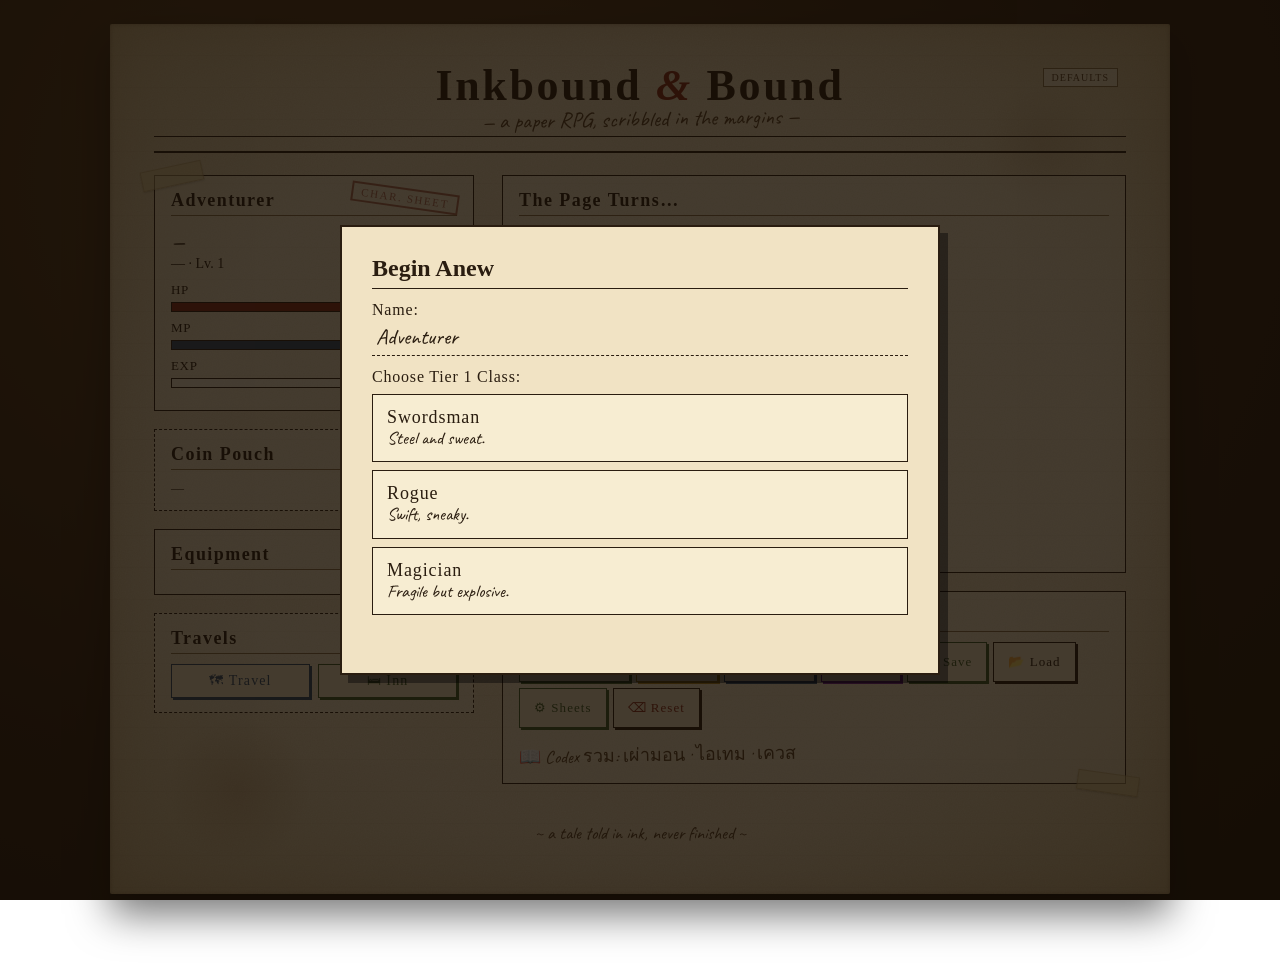
<file: index.html>
<!DOCTYPE html>
<html lang="en">
<head>
<meta charset="UTF-8">
<title>Inkbound — A Paper RPG (Sheets Edition)</title>
<link rel="preconnect" href="https://fonts.googleapis.com">
<link rel="preconnect" href="https://fonts.gstatic.com" crossorigin>
<link href="https://fonts.googleapis.com/css2?family=IM+Fell+English+SC&family=IM+Fell+English:ital@0;1&family=Caveat:wght@400;700&display=swap" rel="stylesheet">
<style>
  :root {
    --paper:        #f1e3c4;
    --paper-dark:   #d9c79a;
    --paper-shadow: #b89c66;
    --ink:          #2a1d10;
    --ink-soft:     #5a4226;
    --ink-faded:    #8a7048;
    --red-ink:      #8b2a1a;
    --green-ink:    #3e5d2a;
    --blue-ink:     #2c4a6b;
    --gold:         #a8801c;
    --crease:       rgba(80, 55, 25, 0.18);
    --serif:  'IM Fell English', 'Times New Roman', serif;
    --caps:   'IM Fell English SC', 'Times New Roman', serif;
    --hand:   'Caveat', 'Comic Sans MS', cursive;
  }
  * { box-sizing: border-box; }
  html, body {
    margin: 0; padding: 0; min-height: 100vh;
    font-family: var(--serif); color: var(--ink);
    background: radial-gradient(ellipse at 30% 20%, #5a4022 0%, #2c1d10 60%, #1a1208 100%);
    background-attachment: fixed;
  }
  .stage { max-width: 1100px; margin: 24px auto; padding: 0 20px 60px; }
  .paper {
    position: relative;
    background:
      radial-gradient(circle at 12% 88%, rgba(120, 75, 30, 0.18) 0%, transparent 6%),
      radial-gradient(circle at 88% 14%, rgba(120, 75, 30, 0.13) 0%, transparent 5%),
      radial-gradient(circle at 70% 70%, rgba(120, 75, 30, 0.10) 0%, transparent 4%),
      radial-gradient(ellipse at 50% 50%, var(--paper) 0%, var(--paper) 60%, var(--paper-dark) 100%);
    box-shadow: 0 2px 0 rgba(0,0,0,0.1), 0 20px 40px rgba(0, 0, 0, 0.55),
      inset 0 0 60px rgba(120, 80, 30, 0.18), inset 0 0 4px rgba(80, 55, 25, 0.4);
    padding: 36px 44px 50px; border-radius: 2px;
  }
  .paper::before {
    content: ""; position: absolute; inset: 0; pointer-events: none;
    opacity: 0.35; mix-blend-mode: multiply;
    background-image: url("data:image/svg+xml;utf8,<svg xmlns='http://www.w3.org/2000/svg' width='220' height='220'><filter id='n'><feTurbulence type='fractalNoise' baseFrequency='0.85' numOctaves='2' stitchTiles='stitch'/><feColorMatrix values='0 0 0 0 0.42  0 0 0 0 0.30  0 0 0 0 0.15  0 0 0 0.55 0'/></filter><rect width='100%' height='100%' filter='url(%23n)'/></svg>");
    border-radius: 2px;
  }
  .paper::after {
    content: ""; position: absolute; inset: 0; pointer-events: none;
    background-image: repeating-linear-gradient(to bottom, transparent 0, transparent 31px, rgba(80, 55, 25, 0.07) 32px);
    border-radius: 2px;
  }
  .masthead { text-align: center; border-bottom: 2px solid var(--ink); padding-bottom: 14px; margin-bottom: 22px; position: relative; }
  .masthead::after { content: ""; display: block; height: 1px; background: var(--ink); margin-top: 3px; }
  .masthead h1 { font-family: var(--caps); font-size: 44px; margin: 0; letter-spacing: 0.06em; color: var(--ink); }
  .masthead h1 .amp { color: var(--red-ink); font-style: italic; }
  .masthead .sub { font-family: var(--hand); font-size: 22px; color: var(--ink-soft); margin-top: -6px; transform: rotate(-1deg); display: inline-block; }
  .data-source-tag {
    position: absolute; top: 8px; right: 8px;
    font-family: var(--caps); font-size: 10px; letter-spacing: 0.1em;
    padding: 3px 8px; border: 1px solid var(--ink-faded);
    color: var(--ink-soft); background: rgba(255,250,230,0.5);
  }
  .data-source-tag.live { color: var(--green-ink); border-color: var(--green-ink); }
  .data-source-tag.error { color: var(--red-ink); border-color: var(--red-ink); }

  .columns { display: grid; grid-template-columns: 320px 1fr; gap: 28px; position: relative; z-index: 1; }
  @media (max-width: 820px) { .columns { grid-template-columns: 1fr; } }
  .panel { border: 1.5px solid var(--ink); padding: 14px 16px; margin-bottom: 18px; background: rgba(255, 250, 230, 0.25); position: relative; }
  .panel.dashed { border-style: dashed; }
  .panel h2 { font-family: var(--caps); font-size: 18px; margin: 0 0 10px; letter-spacing: 0.08em; border-bottom: 1px solid var(--ink-faded); padding-bottom: 4px; }
  .panel.taped::before, .panel.taped::after {
    content: ""; position: absolute; width: 60px; height: 18px;
    background: rgba(220, 200, 140, 0.55); border: 1px solid rgba(120, 90, 40, 0.25);
    box-shadow: 0 1px 2px rgba(0,0,0,0.15);
  }
  .panel.taped::before { top: -10px; left: -14px; transform: rotate(-12deg); }
  .panel.taped::after  { bottom: -10px; right: -14px; transform: rotate(8deg); }
  .stat-grid { display: grid; grid-template-columns: repeat(2, 1fr); gap: 4px 14px; font-size: 15px; }
  .stat-grid .row { display: flex; justify-content: space-between; border-bottom: 1px dotted var(--ink-faded); padding: 2px 0; }
  .stat-grid .row .name { font-family: var(--caps); letter-spacing: 0.05em; }
  .stat-grid .row .val  { font-weight: bold; }
  .bar { height: 10px; border: 1px solid var(--ink); background: rgba(255,255,255,0.25); margin: 4px 0 8px; position: relative; overflow: hidden; }
  .bar > span { display: block; height: 100%; background: var(--red-ink); transition: width 0.4s ease; }
  .bar.mp > span { background: var(--blue-ink); }
  .bar.exp > span { background: var(--green-ink); }
  .bar-label { display: flex; justify-content: space-between; font-family: var(--caps); font-size: 13px; letter-spacing: 0.05em; }
  #log { height: 320px; overflow-y: auto; padding-right: 6px; font-size: 16px; line-height: 1.55; }
  #log .entry { margin: 0 0 6px; }
  #log .entry.system { color: var(--ink-soft); font-style: italic; }
  #log .entry.combat { color: var(--red-ink); }
  #log .entry.heal   { color: var(--green-ink); }
  #log .entry.loot   { color: var(--gold); font-weight: bold; }
  #log .entry.special{ color: #6b1e8a; font-weight: bold; letter-spacing: 0.04em; }
  #log .entry.handwritten { font-family: var(--hand); font-size: 22px; color: var(--ink-soft); transform: rotate(-0.4deg); display: inline-block; }
  #log::-webkit-scrollbar { width: 8px; }
  #log::-webkit-scrollbar-thumb { background: var(--ink-faded); border-radius: 4px; }
  .actions { display: flex; flex-wrap: wrap; gap: 8px; margin-top: 12px; }
  button.btn {
    font-family: var(--caps); letter-spacing: 0.08em;
    background: var(--paper); color: var(--ink);
    border: 1.5px solid var(--ink); padding: 8px 14px;
    cursor: pointer; font-size: 14px;
    box-shadow: 2px 2px 0 var(--ink); transition: all 0.08s ease; position: relative;
  }
  button.btn:hover:not(:disabled) { background: var(--ink); color: var(--paper); transform: translate(1px, 1px); box-shadow: 1px 1px 0 var(--ink); }
  button.btn:active:not(:disabled) { transform: translate(2px, 2px); box-shadow: 0 0 0 var(--ink); }
  button.btn:disabled { opacity: 0.4; cursor: not-allowed; }
  button.btn.danger { color: var(--red-ink); }
  button.btn.danger:hover:not(:disabled) { background: var(--red-ink); color: var(--paper); }
  button.btn.small { font-size: 12px; padding: 4px 8px; box-shadow: 1px 1px 0 var(--ink); }
  button.btn.green { color: var(--green-ink); border-color: var(--green-ink); box-shadow: 2px 2px 0 var(--green-ink); }
  button.btn.green:hover:not(:disabled) { background: var(--green-ink); color: var(--paper); }
  button.btn.attack { color: var(--red-ink); border-color: var(--red-ink); box-shadow: 3px 3px 0 var(--red-ink); font-weight: bold; }
  button.btn.attack:hover:not(:disabled) { background: var(--red-ink); color: var(--paper); }
  button.btn.skill  { color: var(--blue-ink); border-color: var(--blue-ink); box-shadow: 2px 2px 0 var(--blue-ink); }
  button.btn.skill:hover:not(:disabled)  { background: var(--blue-ink); color: var(--paper); }
  button.btn.item   { color: var(--green-ink); border-color: var(--green-ink); box-shadow: 2px 2px 0 var(--green-ink); }
  button.btn.flee   { color: var(--ink-soft); border-color: var(--ink-soft); box-shadow: 2px 2px 0 var(--ink-soft); }
  button.btn.flee:hover:not(:disabled)   { background: var(--ink-soft); color: var(--paper); }
  button.btn.big    { font-size: 16px; padding: 12px 18px; }
  /* battle action grid — bigger touch targets, better visibility */
  .battle-actions {
    display: grid;
    grid-template-columns: 1fr 1fr;
    gap: 12px;
    margin-top: 16px;
    padding: 12px;
    background: rgba(80, 55, 25, 0.06);
    border: 1px dashed var(--ink-faded);
    border-radius: 4px;
  }
  .battle-actions .btn {
    width: 100%;
    min-height: 56px;
    font-size: 15px;
    padding: 12px 14px;
    text-transform: uppercase;
    font-weight: bold;
    letter-spacing: 0.1em;
  }
  .battle-actions .btn.span2 {
    grid-column: span 2;
    min-height: 64px;
    font-size: 18px;
  }
  /* explore-mode bigger buttons */
  .explore-actions { display: grid; grid-template-columns: 2fr 1fr 1fr; gap: 10px; margin-top: 14px; }
  .explore-actions .btn { width: 100%; min-height: 50px; font-size: 14px; }
  @media (max-width: 600px) {
    .explore-actions { grid-template-columns: 1fr; }
    .battle-actions { grid-template-columns: 1fr 1fr; }
  }
  /* nav-style top bar buttons (Pack & Tomes) — color-coded */
  .nav-actions { display: flex; flex-wrap: wrap; gap: 6px; margin: 0 0 8px; }
  .nav-actions .btn { font-size: 13px; padding: 8px 14px; min-height: 40px; }
  button.btn.gold { color: var(--gold); border-color: var(--gold); box-shadow: 2px 2px 0 var(--gold); }
  button.btn.gold:hover:not(:disabled) { background: var(--gold); color: var(--paper); }
  button.btn.purple { color: #6b1e8a; border-color: #6b1e8a; box-shadow: 2px 2px 0 #6b1e8a; }
  button.btn.purple:hover:not(:disabled) { background: #6b1e8a; color: var(--paper); }
  /* codex tabs */
  .codex-tabs { display: flex; gap: 4px; border-bottom: 2px solid var(--ink); margin-bottom: 12px; }
  .codex-tab { font-family: var(--caps); padding: 6px 14px; cursor: pointer; border: 1.5px solid var(--ink); border-bottom: none;
               background: rgba(255,250,230,0.4); letter-spacing: 0.06em; font-size: 13px; }
  .codex-tab.active { background: var(--ink); color: var(--paper); }
  .codex-content { max-height: 50vh; overflow-y: auto; padding-right: 4px; }
  .codex-entry { border: 1px solid var(--ink-faded); padding: 10px 12px; margin-bottom: 8px; background: rgba(255,250,230,0.3); }
  .codex-entry.locked { opacity: 0.45; font-style: italic; }
  .codex-entry h4 { font-family: var(--caps); margin: 0 0 4px; letter-spacing: 0.06em; }
  .codex-stats { font-size: 12px; color: var(--ink-soft); display: grid; grid-template-columns: repeat(3, 1fr); gap: 2px 10px; margin-top: 4px; }
  .codex-stats span b { color: var(--ink); }
  .quest-card { border: 1.5px solid var(--ink); padding: 10px 14px; margin-bottom: 10px; background: rgba(255,250,230,0.4); position: relative; }
  .quest-card.active { border-color: var(--blue-ink); background: rgba(220,235,250,0.3); }
  .quest-card.complete { border-color: var(--gold); background: rgba(255,240,200,0.5); }
  .quest-card h4 { font-family: var(--caps); margin: 0 0 4px; }
  .quest-progress { font-family: var(--hand); font-size: 18px; color: var(--ink-soft); }
  .quest-reward { color: var(--gold); font-weight: bold; font-size: 13px; }
  button.btn.green:hover:not(:disabled) { background: var(--green-ink); color: var(--paper); }
  .enemy { text-align: center; padding: 14px; border: 2px solid var(--ink); background: rgba(255, 245, 215, 0.4); margin-bottom: 14px; position: relative; }
  .enemy.special { border-color: #6b1e8a; background: rgba(255, 220, 245, 0.3); box-shadow: 0 0 0 3px rgba(107, 30, 138, 0.15); }
  .enemy h3 { font-family: var(--caps); margin: 0 0 4px; font-size: 22px; letter-spacing: 0.06em; }
  .enemy .level { font-family: var(--hand); color: var(--ink-soft); font-size: 18px; }
  .enemy .sketch { font-size: 64px; line-height: 1; margin: 6px 0; filter: grayscale(0.4) sepia(0.3); }
  .list-item { display: flex; justify-content: space-between; align-items: center; padding: 6px 4px; border-bottom: 1px dotted var(--ink-faded); }
  .list-item:last-child { border-bottom: none; }
  .list-item .meta { font-size: 13px; color: var(--ink-soft); font-style: italic; }
  .list-item .controls { display: flex; gap: 4px; }
  .modal-backdrop { position: fixed; inset: 0; background: rgba(20, 12, 5, 0.78); display: none; align-items: center; justify-content: center; z-index: 100; padding: 20px; }
  .modal-backdrop.open { display: flex; }
  .modal { background: var(--paper); border: 2px solid var(--ink); padding: 28px 30px; max-width: 600px; width: 100%; box-shadow: 8px 8px 0 rgba(0,0,0,0.4); position: relative; max-height: 85vh; overflow-y: auto; }
  .modal h2 { font-family: var(--caps); margin: 0 0 12px; border-bottom: 1px solid var(--ink); padding-bottom: 6px; }
  .modal .options { display: grid; gap: 10px; margin-top: 16px; }
  .class-card { border: 1.5px solid var(--ink); padding: 12px 14px; cursor: pointer; background: rgba(255, 250, 230, 0.4); transition: all 0.1s ease; }
  .class-card:hover { background: var(--ink); color: var(--paper); }
  .class-card .name { font-family: var(--caps); font-size: 18px; letter-spacing: 0.05em; }
  .class-card .desc { font-family: var(--hand); font-size: 18px; line-height: 1.2; }
  .currency { display: flex; flex-wrap: wrap; gap: 12px; font-family: var(--caps); font-size: 13px; letter-spacing: 0.06em; }
  .currency .c { white-space: nowrap; }
  .currency .c b { color: var(--gold); margin-left: 4px; }
  .stamp { position: absolute; top: 12px; right: 14px; font-family: var(--caps); color: var(--red-ink); border: 2px solid var(--red-ink); padding: 2px 8px; font-size: 11px; letter-spacing: 0.15em; transform: rotate(8deg); opacity: 0.65; }
  .margin-note { font-family: var(--hand); color: var(--ink-soft); font-size: 18px; transform: rotate(-1deg); display: inline-block; margin-top: 4px; }
  .equipped-tag { font-family: var(--caps); font-size: 10px; color: var(--red-ink); border: 1px solid var(--red-ink); padding: 0 4px; margin-left: 6px; letter-spacing: 0.1em; }
  .footer-note { text-align: center; margin-top: 20px; font-family: var(--hand); color: var(--ink-soft); font-size: 18px; }
  @keyframes inkbleed { from { opacity: 0; filter: blur(6px); } to { opacity: 1; filter: blur(0); } }
  .paper { animation: inkbleed 0.6s ease-out; }
  @keyframes shake { 0%,100% { transform: translateX(0); } 25% { transform: translateX(-3px); } 75% { transform: translateX(3px); } }
  .enemy.hit { animation: shake 0.25s ease; }
  .hidden { display: none !important; }

  /* Sheet config form */
  .sheet-form input[type="text"] {
    width: 100%; padding: 6px 8px; font-family: var(--serif); font-size: 14px;
    background: rgba(255,255,255,0.4); border: 1px solid var(--ink-faded);
    color: var(--ink); margin-bottom: 8px;
  }
  .sheet-form label {
    display: block; font-family: var(--caps); font-size: 12px;
    letter-spacing: 0.08em; margin-bottom: 4px;
  }
  .sheet-help {
    background: rgba(255, 250, 220, 0.6); border-left: 3px solid var(--gold);
    padding: 8px 12px; font-size: 13px; margin: 10px 0; line-height: 1.5;
  }
  .sheet-help code {
    background: rgba(80,55,25,0.1); padding: 1px 4px; font-size: 12px;
    word-break: break-all;
  }
  .reload-status {
    font-family: var(--hand); color: var(--ink-soft); font-size: 18px;
    margin-top: 8px;
  }
  .reload-status.error { color: var(--red-ink); }
  .reload-status.ok { color: var(--green-ink); }
</style>
</head>
<body>

<div class="stage">
  <div class="paper">
    <header class="masthead">
      <span class="data-source-tag" id="sourceTag">DEFAULTS</span>
      <h1>Inkbound <span class="amp">&amp;</span> Bound</h1>
      <div class="sub">— a paper RPG, scribbled in the margins —</div>
    </header>

    <div class="columns">
      <aside>
        <section class="panel taped" id="charSheet">
          <span class="stamp">CHAR. SHEET</span>
          <h2>Adventurer</h2>
          <div id="charBasics" style="margin-bottom: 10px;">
            <div style="font-family: var(--hand); font-size: 24px;" id="charName">—</div>
            <div style="font-size: 14px;">
              <span id="charClass">—</span> · Lv. <span id="charLevel">1</span>
            </div>
          </div>
          <div class="bar-label"><span>HP</span><span id="hpText">0/0</span></div>
          <div class="bar"><span id="hpBar" style="width:100%"></span></div>
          <div class="bar-label"><span>MP</span><span id="mpText">0/0</span></div>
          <div class="bar mp"><span id="mpBar" style="width:100%"></span></div>
          <div class="bar-label"><span>EXP</span><span id="expText">0/10</span></div>
          <div class="bar exp"><span id="expBar" style="width:0%"></span></div>
          <div class="stat-grid" id="statGrid"></div>
        </section>
        <section class="panel dashed">
          <h2>Coin Pouch</h2>
          <div class="currency" id="currencyLine">—</div>
        </section>
        <section class="panel">
          <h2>Equipment</h2>
          <div id="equipList" style="font-size: 14px;"></div>
        </section>
        <section class="panel dashed">
          <h2>Travels</h2>
          <div id="mapInfo" style="font-size: 14px;"></div>
          <div class="actions" style="margin-top:8px;">
            <button class="btn skill" id="btnTravel" style="flex:1;">🗺 Travel</button>
            <button class="btn green" id="btnRest" style="flex:1;">🛏 Inn</button>
          </div>
        </section>
      </aside>

      <main>
        <section class="panel" id="encounterPanel">
          <h2>The Page Turns…</h2>
          <div id="enemyArea"></div>
          <div id="log"></div>
          <div class="actions" id="actionBar"></div>
        </section>

        <section class="panel taped">
          <h2>Pack &amp; Tomes</h2>
          <div class="nav-actions">
            <button class="btn item"   id="btnInv">🎒 Inventory</button>
            <button class="btn gold"   id="btnShop">💰 Shop</button>
            <button class="btn skill"  id="btnCodex">📖 Codex</button>
            <button class="btn purple" id="btnClassUp">✦ Class</button>
            <button class="btn green"  id="btnSave">💾 Save</button>
            <button class="btn"        id="btnLoad">📂 Load</button>
            <button class="btn green"  id="btnSheet" onclick="window._openSheets&&window._openSheets()">⚙ Sheets</button>
            <button class="btn danger" id="btnReset">⌫ Reset</button>
          </div>
          <div class="margin-note">📖 Codex รวม: เผ่ามอน · ไอเทม · เควส</div>
        </section>
      </main>
    </div>
    <div class="footer-note">~ a tale told in ink, never finished ~</div>
  </div>
</div>

<div class="modal-backdrop" id="modalBack">
  <div class="modal">
    <h2 id="modalTitle">—</h2>
    <div id="modalBody"></div>
    <div class="options" id="modalOptions"></div>
    <div style="margin-top:14px; text-align:right;">
      <button class="btn small" id="modalClose">Close</button>
    </div>
  </div>
</div>

<script>
/* ===========================================================
   INKBOUND — modular RPG with Google Sheets integration
   =========================================================== */

const rand = (a, b) => Math.floor(Math.random() * (b - a + 1)) + a;
const pick = arr => arr[Math.floor(Math.random() * arr.length)];
const clamp = (v, lo, hi) => Math.max(lo, Math.min(hi, v));


/* =========================================================
   CSV PARSER
   ========================================================= */
const CSV = (() => {
  function parse(text) {
    const lines = text.replace(/\r/g, '').split('\n').filter(l => l.trim());
    if (lines.length === 0) return [];
    const headers = parseLine(lines[0]).map(h => h.trim());
    return lines.slice(1).map(line => {
      const cells = parseLine(line);
      const obj = {};
      headers.forEach((h, i) => { obj[h] = cells[i] !== undefined ? cells[i].trim() : ''; });
      return obj;
    });
  }
  function parseLine(line) {
    const result = []; let cur = ''; let inQ = false;
    for (let i = 0; i < line.length; i++) {
      const c = line[i];
      if (c === '"' && line[i+1] === '"') { cur += '"'; i++; }
      else if (c === '"') { inQ = !inQ; }
      else if (c === ',' && !inQ) { result.push(cur); cur = ''; }
      else { cur += c; }
    }
    result.push(cur);
    return result;
  }
  function num(v, def=0) { const n = parseFloat(v); return isNaN(n) ? def : n; }
  function int(v, def=0) { const n = parseInt(v); return isNaN(n) ? def : n; }
  function bool(v) { return String(v).toUpperCase() === 'TRUE' || v === '1'; }
  return { parse, num, int, bool };
})();


/* =========================================================
   SHEETS LOADER
   - Loads CSV from Google Sheets "Publish to web"
   - Each tab is a separate gid in the URL
   ========================================================= */
const Sheets = (() => {
  const STORAGE_KEY = "inkbound_sheet_config";
  let config = loadConfig();

  function loadConfig() {
    try {
      const raw = localStorage.getItem(STORAGE_KEY);
      if (raw) return JSON.parse(raw);
    } catch (e) {}
    return { sheetId: "", tabs: { monsters:"", items:"", classes:"", skills:"", maps:"", config:"" } };
  }
  function saveConfig(c) {
    config = c;
    localStorage.setItem(STORAGE_KEY, JSON.stringify(c));
  }
  function getConfig() { return config; }

  // Build CSV URL from sheet ID + gid
  function buildUrl(sheetId, gid) {
    return `https://docs.google.com/spreadsheets/d/e/${sheetId}/pub?gid=${gid}&single=true&output=csv`;
  }
  // Or accept a full pub-URL directly
  function urlForTab(tab) {
    if (!config.tabs[tab]) return null;
    const v = config.tabs[tab].trim();
    if (v.startsWith("http")) return v;
    if (config.sheetId && /^\d+$/.test(v)) return buildUrl(config.sheetId, v);
    return null;
  }

  // CORS proxies — tried in order until one works
  const PROXIES = [
    u => u,                                                          // direct (works if hosted on server)
    u => `https://corsproxy.io/?${encodeURIComponent(u)}`,          // corsproxy.io
    u => `https://api.allorigins.win/raw?url=${encodeURIComponent(u)}`, // allorigins
    u => `https://api.codetabs.com/v1/proxy?quest=${encodeURIComponent(u)}`, // codetabs
  ];

  async function fetchWithProxy(rawUrl) {
    let lastErr;
    for (const proxy of PROXIES) {
      try {
        const proxied = proxy(rawUrl);
        const resp = await fetch(proxied, { signal: AbortSignal.timeout(8000) });
        if (!resp.ok) { lastErr = new Error(`HTTP ${resp.status}`); continue; }
        const text = await resp.text();
        // Sanity check: if Google redirects to login page, text won't look like CSV
        if (text.includes("accounts.google.com") || text.includes("Sign in")) {
          lastErr = new Error("Sheet is not public — check 'Publish to web'");
          continue;
        }
        return text;
      } catch (e) { lastErr = e; }
    }
    throw lastErr || new Error("All proxies failed");
  }

  async function fetchTab(tab) {
    const url = urlForTab(tab);
    if (!url) return null;
    const text = await fetchWithProxy(url);
    return CSV.parse(text);
  }

  async function fetchRaw(url) {
    return await fetchWithProxy(url);
  }

  async function loadAll() {
    const result = {};
    const tabs = ["monsters","items","classes","skills","maps","config"];
    for (const t of tabs) {
      try {
        const data = await fetchTab(t);
        if (data) result[t] = data;
      } catch (e) {
        console.error(`Sheet tab ${t} failed:`, e);
        throw e;
      }
    }
    return result;
  }

  function isConfigured() {
    return Object.values(config.tabs).some(v => v && v.trim());
  }

  return { getConfig, saveConfig, loadAll, isConfigured, fetchRaw };
})();


/* =========================================================
   ITEMS  (items.py)
   ========================================================= */
const Items = (() => {
  const DEFAULTS = {
    potion_s:    { id:"potion_s", name:"Small Potion", type:"consume", effect:{hp:30}, price:25, desc:"Restores 30 HP." },
    potion_m:    { id:"potion_m", name:"Medium Potion", type:"consume", effect:{hp:80}, price:70, desc:"Restores 80 HP." },
    ether_s:     { id:"ether_s", name:"Mana Draught", type:"consume", effect:{mp:25}, price:50, desc:"Restores 25 MP." },
    elixir:      { id:"elixir", name:"Elixir", type:"consume", effect:{hp:9999,mp:9999}, price:300, desc:"Full HP & MP." },
    rusty_sword: { id:"rusty_sword", name:"Rusty Sword", type:"equip", slot:"weapon", bonus:{atk:3}, price:30, desc:"It's seen things." },
    iron_sword:  { id:"iron_sword", name:"Iron Sword", type:"equip", slot:"weapon", bonus:{atk:8}, price:120, desc:"A reliable blade." },
    dagger:      { id:"dagger", name:"Sharp Dagger", type:"equip", slot:"weapon", bonus:{atk:5,spd:2}, price:90, desc:"Quick & quiet." },
    apprentice_staff: { id:"apprentice_staff", name:"Apprentice Staff", type:"equip", slot:"weapon", bonus:{mag:7,mp:5}, price:110, desc:"Hums faintly." },
    cloth_robe:  { id:"cloth_robe", name:"Cloth Robe", type:"equip", slot:"armor", bonus:{def:2,res:3}, price:40, desc:"Basic vestment." },
    leather_armor: { id:"leather_armor", name:"Leather Armor", type:"equip", slot:"armor", bonus:{def:5}, price:80, desc:"Cured hide." },
    chain_mail:  { id:"chain_mail", name:"Chain Mail", type:"equip", slot:"armor", bonus:{def:10,hp:15}, price:200, desc:"Heavy but trusty." },
    luck_charm:  { id:"luck_charm", name:"Luck Charm", type:"equip", slot:"acc", bonus:{luck:5,crit:5}, price:150, desc:"A four-leafed clover." },
    soul_pendant:{ id:"soul_pendant", name:"Soul Pendant", type:"equip", slot:"acc", bonus:{wis:3,mp:10}, price:160, desc:"It whispers in dreams." },
    // Special items
    void_key:    { id:"void_key", name:"Key of the Void", type:"key", price:0, desc:"A shard of black glass. Opens the way to Void Forest. Consumed on use." },
    void_eye_cloak: { id:"void_eye_cloak", name:"Void-Eye Cloak", type:"equip", slot:"armor",
                      bonus:{ str:20, dex:20, int:20, vit:20, wis:20, luck:20, dodge:30, hp_pct:-20 },
                      price:0, desc:"Sees what should not be seen. (-20% Max HP)" },
  };
  let DB = { ...DEFAULTS };

  function loadFromRows(rows) {
    const next = {};
    for (const r of rows) {
      if (!r.id) continue;
      const item = {
        id: r.id, name: r.name, type: r.type,
        slot: r.slot || undefined,
        price: CSV.int(r.price, 0),
        desc: r.desc || ""
      };
      // bonuses
      const bonus = {};
      const bonusKeys = ["hp","mp","atk","mag","def","res","spd","crit","dodge","str","dex","int","vit","wis","luck","hp_pct"];
      for (const k of bonusKeys) {
        const v = CSV.int(r["bonus_" + k], 0);
        if (v !== 0) bonus[k] = v;
      }
      if (Object.keys(bonus).length) item.bonus = bonus;
      // effects
      const effect = {};
      const eh = CSV.int(r.effect_hp, 0); if (eh) effect.hp = eh;
      const em = CSV.int(r.effect_mp, 0); if (em) effect.mp = em;
      if (Object.keys(effect).length) item.effect = effect;
      next[r.id] = item;
    }
    DB = next;
  }
  function reset() { DB = { ...DEFAULTS }; }
  function get(id) { return DB[id]; }
  function exists(id) { return !!DB[id]; }
  function shopList() {
    return Object.values(DB).sort((a,b) => (a.price||0) - (b.price||0));
  }
  return { get, exists, shopList, loadFromRows, reset, _DB: () => DB };
})();


/* =========================================================
   CLASSES  (classes.py)
   ========================================================= */
const Classes = (() => {
  const DEFAULT_DB = {
    Swordsman: { tier:1, parent:null, growth:{str:3,dex:1,int:0,vit:2,wis:0,luck:1}, skills:["slash"], desc:"Steel and sweat." },
    Rogue:     { tier:1, parent:null, growth:{str:1,dex:3,int:1,vit:1,wis:0,luck:2}, skills:["backstab"], desc:"Swift, sneaky." },
    Magician:  { tier:1, parent:null, growth:{str:0,dex:1,int:3,vit:1,wis:2,luck:1}, skills:["spark"], desc:"Fragile but explosive." },
    Knight:    { tier:2, parent:"Swordsman", growth:{str:4,dex:1,int:0,vit:3,wis:1,luck:1}, skills:["slash","shield_bash"], desc:"Disciplined warrior." },
    Berserker: { tier:2, parent:"Swordsman", growth:{str:5,dex:2,int:0,vit:2,wis:0,luck:1}, skills:["slash","reckless_strike"], desc:"Pain becomes power." },
    Assassin:  { tier:2, parent:"Rogue", growth:{str:2,dex:5,int:1,vit:1,wis:0,luck:3}, skills:["backstab","shadowstep"], desc:"One strike, one kill." },
    Trickster: { tier:2, parent:"Rogue", growth:{str:1,dex:4,int:2,vit:1,wis:1,luck:4}, skills:["backstab","gambler"], desc:"Fortune's fool." },
    Wizard:    { tier:2, parent:"Magician", growth:{str:0,dex:1,int:5,vit:1,wis:3,luck:1}, skills:["spark","fireball"], desc:"Master of arcana." },
    Witch:     { tier:2, parent:"Magician", growth:{str:0,dex:2,int:4,vit:1,wis:4,luck:1}, skills:["spark","hex"], desc:"Curses & rituals." },
    Paladin:   { tier:3, parent:"Knight", growth:{str:5,dex:1,int:1,vit:4,wis:3,luck:2}, skills:["slash","shield_bash","smite"], desc:"Holy steel." },
    Warlord:   { tier:3, parent:"Berserker", growth:{str:7,dex:2,int:0,vit:3,wis:0,luck:2}, skills:["slash","reckless_strike","earthquake"], desc:"A force of nature." },
    Shadowblade:{ tier:3, parent:"Assassin", growth:{str:3,dex:7,int:1,vit:2,wis:1,luck:4}, skills:["backstab","shadowstep","umbral_dance"], desc:"Walks between worlds." },
    Archmage:  { tier:3, parent:"Wizard", growth:{str:0,dex:1,int:7,vit:2,wis:5,luck:1}, skills:["spark","fireball","meteor"], desc:"Reality bends." },
    Voidwalker:{ tier:0, parent:null, growth:{str:4,dex:4,int:4,vit:4,wis:4,luck:4}, skills:["spark","backstab","slash","void_rend"], hidden:true, desc:"Born of the slain Soul Eater." },
  };
  const DEFAULT_SKILLS = {
    slash:           { name:"Slash", mp:0, type:"phys", power:1.2, desc:"A solid swing." },
    shield_bash:     { name:"Shield Bash", mp:5, type:"phys", power:1.0, stun:0.3, desc:"Chance to stun." },
    reckless_strike: { name:"Reckless Strike", mp:6, type:"phys", power:1.8, recoil:0.1, desc:"Hit hard, hurt self." },
    backstab:        { name:"Backstab", mp:0, type:"phys", power:1.1, critBonus:25, desc:"+crit chance." },
    shadowstep:      { name:"Shadowstep", mp:8, type:"phys", power:1.5, dodgeBuff:30, desc:"Strike & vanish." },
    gambler:         { name:"Gambler's Throw", mp:4, type:"phys", power:0.5, gambler:true, desc:"0.5x to 3x dmg." },
    spark:           { name:"Spark", mp:3, type:"mag", power:1.3, desc:"Crackling bolt." },
    fireball:        { name:"Fireball", mp:8, type:"mag", power:1.9, desc:"Roaring flame." },
    hex:             { name:"Hex", mp:7, type:"mag", power:1.4, hex:true, desc:"Curse weakens foe." },
    smite:           { name:"Smite", mp:10, type:"mag", power:2.2, desc:"Holy judgement." },
    earthquake:      { name:"Earthquake", mp:14, type:"phys", power:2.4, desc:"Shake the page." },
    umbral_dance:    { name:"Umbral Dance", mp:12, type:"phys", power:2.0, multihit:2, desc:"Two strikes." },
    meteor:          { name:"Meteor", mp:20, type:"mag", power:3.2, desc:"Sky falls." },
    void_rend:       { name:"Void Rend", mp:15, type:"true", power:2.6, desc:"Pierces all defense." },
  };
  let DB = { ...DEFAULT_DB };
  let Skills = { ...DEFAULT_SKILLS };

  function loadClassesFromRows(rows) {
    const next = {};
    for (const r of rows) {
      if (!r.id) continue;
      next[r.id] = {
        tier: CSV.int(r.tier, 1),
        parent: r.parent || null,
        desc: r.desc || "",
        growth: {
          str: CSV.int(r.growth_str), dex: CSV.int(r.growth_dex),
          int: CSV.int(r.growth_int), vit: CSV.int(r.growth_vit),
          wis: CSV.int(r.growth_wis), luck: CSV.int(r.growth_luck),
        },
        skills: (r.skills || "").split("|").map(s => s.trim()).filter(Boolean),
        hidden: CSV.bool(r.hidden),
      };
    }
    DB = next;
  }
  function loadSkillsFromRows(rows) {
    const next = {};
    for (const r of rows) {
      if (!r.id) continue;
      const sk = {
        name: r.name, mp: CSV.int(r.mp), type: r.type || "phys",
        power: CSV.num(r.power, 1.0), desc: r.desc || "",
      };
      if (CSV.int(r.crit_bonus)) sk.critBonus = CSV.int(r.crit_bonus);
      if (CSV.num(r.recoil))     sk.recoil = CSV.num(r.recoil);
      if (CSV.int(r.multihit, 1) > 1) sk.multihit = CSV.int(r.multihit);
      if (CSV.bool(r.gambler))   sk.gambler = true;
      if (CSV.bool(r.hex))       sk.hex = true;
      if (CSV.int(r.dodge_buff)) sk.dodgeBuff = CSV.int(r.dodge_buff);
      if (CSV.num(r.stun))       sk.stun = CSV.num(r.stun);
      next[r.id] = sk;
    }
    Skills = next;
  }
  function reset() { DB = { ...DEFAULT_DB }; Skills = { ...DEFAULT_SKILLS }; }

  function unlocksFor(player) {
    const list = [];
    const cur = DB[player.cls];
    if (!cur) return list;
    for (const [name, info] of Object.entries(DB)) {
      if (info.hidden) {
        if (player.flags && player.flags.soulEaterSlain) list.push(name);
        continue;
      }
      if (info.tier === 1 && cur.tier === 1 && name === player.cls) continue;
      if (info.tier === 2 && player.level >= 5  && info.parent === player.cls) list.push(name);
      if (info.tier === 3 && player.level >= 12 && info.parent === player.cls) list.push(name);
    }
    return list;
  }
  return { _DB: () => DB, _Skills: () => Skills, unlocksFor, loadClassesFromRows, loadSkillsFromRows, reset,
           get DB() { return DB; }, get Skills() { return Skills; } };
})();


/* =========================================================
   MONSTERS  (monsters.py)
   ========================================================= */
const Monsters = (() => {
  const DEFAULTS = {
    slime:        { name:"Slime", sketch:"🟢", lvl:1, hp:20, atk:4, def:1, spd:3, mag:0, res:1, expR:[5,9], moneyR:[3,7], drops:[["potion_s",0.15]] },
    goblin:       { name:"Goblin", sketch:"👺", lvl:2, hp:30, atk:6, def:2, spd:5, mag:0, res:1, expR:[8,14], moneyR:[5,12], drops:[["potion_s",0.2],["rusty_sword",0.05]] },
    boar:         { name:"Wild Boar", sketch:"🐗", lvl:3, hp:45, atk:9, def:3, spd:6, mag:0, res:2, expR:[12,20], moneyR:[8,16], drops:[["potion_s",0.25]] },
    giant_slime:  { name:"Giant Slime", sketch:"🟩", lvl:5, hp:90, atk:12, def:5, spd:2, mag:2, res:3, miniboss:true, expR:[30,50], moneyR:[40,80], drops:[["potion_m",0.4],["leather_armor",0.15]] },
    goblin_chief: { name:"Goblin Chief", sketch:"👹", lvl:6, hp:110, atk:16, def:6, spd:7, mag:1, res:3, miniboss:true, expR:[40,65], moneyR:[60,110], drops:[["iron_sword",0.2],["potion_m",0.5]] },
    cave_bat:     { name:"Cave Bat", sketch:"🦇", lvl:4, hp:35, atk:8, def:2, spd:9, mag:0, res:2, expR:[14,22], moneyR:[8,18], drops:[["potion_s",0.2]] },
    skeleton_miner:{ name:"Skeleton Miner", sketch:"💀", lvl:5, hp:55, atk:11, def:4, spd:4, mag:1, res:3, expR:[20,30], moneyR:[15,30], drops:[["potion_s",0.25],["dagger",0.07]] },
    stone_beetle: { name:"Stone Beetle", sketch:"🪲", lvl:6, hp:75, atk:13, def:9, spd:3, mag:0, res:5, expR:[24,36], moneyR:[18,36], drops:[["chain_mail",0.05]] },
    skeleton_foreman:{ name:"Skeleton Foreman", sketch:"☠️", lvl:8, hp:140, atk:20, def:8, spd:6, mag:3, res:5, miniboss:true, expR:[60,90], moneyR:[80,150], drops:[["chain_mail",0.2],["potion_m",0.6]] },
    cave_troll:   { name:"Cave Troll", sketch:"👹", lvl:9, hp:180, atk:24, def:10, spd:4, mag:1, res:6, miniboss:true, expR:[80,120], moneyR:[100,180], drops:[["chain_mail",0.25],["luck_charm",0.1]] },
    soul_eater:   { name:"Wandering Soul Eater", sketch:"👁️‍🗨️", lvl:15, hp:400, atk:32, def:14, spd:10, mag:28, res:14, special:true, expR:[300,500], moneyR:[500,900], drops:[["elixir",1.0],["soul_pendant",0.5]], soulR:[1,3], honorR:[10,20] },
    // --- Void Forest ---
    soul_scarab:  { name:"Soul Scarab", sketch:"🪲", lvl:12, hp:20, atk:1, def:999, spd:5, mag:0, res:999, expR:[40,60], moneyR:[20,40], drops:[["elixir",0.5]], soulR:[1,1], void:true },
    void_wisp:    { name:"Void Wisp", sketch:"🌫️", lvl:11, hp:90, atk:18, def:6, spd:14, mag:22, res:10, expR:[80,110], moneyR:[60,100], drops:[["potion_m",0.4]] },
    shadow_walker:{ name:"Shadow Walker", sketch:"👤", lvl:13, hp:140, atk:24, def:8, spd:11, mag:14, res:8, expR:[100,140], moneyR:[80,140], drops:[["potion_m",0.5],["mage_cloak",0.08]] },
  };
  let DB = { ...DEFAULTS };

  function loadFromRows(rows) {
    const next = {};
    for (const r of rows) {
      if (!r.id) continue;
      const drops = (r.drops || "").split("|").filter(Boolean).map(d => {
        const [id, ch] = d.split(":");
        return [id.trim(), CSV.num(ch, 0.1)];
      });
      next[r.id] = {
        name: r.name, sketch: r.sketch || "?",
        lvl: CSV.int(r.lvl, 1), hp: CSV.int(r.hp, 10),
        atk: CSV.int(r.atk), def: CSV.int(r.def),
        spd: CSV.int(r.spd), mag: CSV.int(r.mag), res: CSV.int(r.res),
        expR: [CSV.int(r.exp_min, 5), CSV.int(r.exp_max, 9)],
        moneyR: [CSV.int(r.money_min, 1), CSV.int(r.money_max, 5)],
        drops,
        miniboss: CSV.bool(r.is_miniboss),
        special: CSV.bool(r.is_special),
        map: r.map || null,
      };
      if (CSV.bool(r.is_special)) {
        next[r.id].soulR  = [CSV.int(r.soul_min, 1), CSV.int(r.soul_max, 3)];
        next[r.id].honorR = [CSV.int(r.honor_min, 10), CSV.int(r.honor_max, 20)];
      } else if (CSV.int(r.soul_min, 0) > 0 || CSV.int(r.soul_max, 0) > 0) {
        // Allow non-special monsters (e.g. Soul Scarab) to drop souls too
        next[r.id].soulR = [CSV.int(r.soul_min, 0), CSV.int(r.soul_max, 0)];
      }
      if (CSV.bool(r.is_void)) next[r.id].void = true;
    }
    DB = next;
  }
  function reset() { DB = { ...DEFAULTS }; }
  function make(id) {
    const m = DB[id]; if (!m) return null;
    return { ...m, id, hpMax: m.hp };
  }
  function findSpecial() {
    return Object.entries(DB).find(([_, m]) => m.special)?.[0] || null;
  }
  return { make, loadFromRows, reset, findSpecial, _DB: () => DB };
})();


/* =========================================================
   MAPS  (maps.py)
   ========================================================= */
const Maps = (() => {
  const DEFAULTS = {
    meadow: { name:"Green Meadow", desc:"A page sketched with rolling hills and lazy clouds.",
      pool:["slime","slime","goblin","goblin","boar"],
      miniboss:["giant_slime","goblin_chief"], minLvl:1 },
    mine: { name:"Hollow Mine", desc:"Charcoal smudges. Pickaxes ringing in the dark.",
      pool:["cave_bat","skeleton_miner","stone_beetle","cave_bat","skeleton_miner"],
      miniboss:["skeleton_foreman","cave_troll"], minLvl:3 },
    void_forest: { name:"Void Forest", desc:"A page torn from a forbidden book. The trees breathe ink.",
      pool:["soul_scarab","soul_scarab","soul_scarab","void_wisp","void_wisp","void_wisp","void_wisp","shadow_walker","shadow_walker","shadow_walker"],
      miniboss:[], minLvl:10, requiresKey:"void_key" },
  };
  let DB = { ...DEFAULTS };
  let specialLocation = pick(Object.keys(DB));

  function loadFromRows(rows) {
    const next = {};
    for (const r of rows) {
      if (!r.id) continue;
      next[r.id] = {
        name: r.name, desc: r.desc,
        minLvl: CSV.int(r.min_lvl, 1),
        pool: (r.pool || "").split("|").map(s => s.trim()).filter(Boolean),
        miniboss: (r.miniboss || "").split("|").map(s => s.trim()).filter(Boolean),
        requiresKey: r.requires_key || null,
      };
    }
    DB = next;
    if (!DB[specialLocation]) specialLocation = pick(Object.keys(DB)) || "meadow";
  }
  function reset() { DB = { ...DEFAULTS }; specialLocation = pick(Object.keys(DB)); }

  function getSpecialLocation() { return specialLocation; }
  function setSpecialLocation(id) { if (DB[id]) specialLocation = id; }
  function moveSpecialAfterDeath() {
    const others = Object.keys(DB).filter(k => k !== specialLocation);
    specialLocation = pick(others) || specialLocation;
  }
  function rollEncounter(mapId, playerLvl) {
    const m = DB[mapId]; if (!m) return null;
    const cfg = Config.get();
    const isVoid = mapId === "void_forest";
    // Soul Eater spawn: 10% in Void Forest (always), 4% elsewhere (only if specialLocation matches)
    const seChance = isVoid ? (cfg.void_special_chance || 0.10) : (specialLocation === mapId ? cfg.special_spawn_chance : 0);
    if (seChance > 0 && Math.random() < seChance) {
      const id = Monsters.findSpecial();
      if (id) return Monsters.make(id);
    }
    if (playerLvl >= m.minLvl + 2 && m.miniboss.length && Math.random() < cfg.miniboss_chance) {
      return Monsters.make(pick(m.miniboss));
    }
    return Monsters.make(pick(m.pool));
  }
  return { loadFromRows, reset, rollEncounter, getSpecialLocation, setSpecialLocation, moveSpecialAfterDeath,
           get DB() { return DB; } };
})();


/* =========================================================
   CONFIG  (game balance constants)
   ========================================================= */
const Config = (() => {
  const DEFAULTS = {
    special_spawn_chance: 0.04,
    void_special_chance: 0.10,
    void_key_drop: 0.01,
    void_cloak_drop: 0.05,
    miniboss_chance: 0.12,
    exp_curve_base: 10, exp_curve_linear: 12, exp_curve_quad: 3,
    inn_cost: 10, death_money_loss: 0.3,
    hp_per_vit: 6, hp_per_level: 4,
    mp_per_wis: 3, mp_per_int: 1, mp_per_level: 2,
  };
  let cur = { ...DEFAULTS };
  function loadFromRows(rows) {
    const next = { ...DEFAULTS };
    for (const r of rows) {
      if (!r.key) continue;
      next[r.key] = CSV.num(r.value, DEFAULTS[r.key]);
    }
    cur = next;
  }
  function reset() { cur = { ...DEFAULTS }; }
  function get() { return cur; }
  return { loadFromRows, reset, get };
})();


/* =========================================================
   PLAYER  (player.py)
   ========================================================= */
const Player = (() => {
  function makeNew(name, cls) {
    const p = {
      name, cls, level: 1, exp: 0,
      str: 5, dex: 5, int: 5, vit: 5, wis: 5, luck: 5,
      money: 50, gold: 0, gem: 0, soul: 0, honor: 0,
      inv: [{ id:"potion_s", qty:3 }],
      equip: { weapon:null, armor:null, acc:null },
      map: Object.keys(Maps.DB)[0] || "meadow",
      hp: 0, mp: 0,
      flags: { soulEaterSlain: false, hexedFoe: 0, dodgeBuff: 0 },
      bestiary: {},   // { monster_id: kill_count }
      quests: { active: {}, completed_count: {} },
    };
    applyGrowth(p, Classes.DB[cls].growth);
    recompute(p, true);
    return p;
  }
  function applyGrowth(p, g) {
    p.str += g.str; p.dex += g.dex; p.int += g.int;
    p.vit += g.vit; p.wis += g.wis; p.luck += g.luck;
  }
  function derived(p) {
    let bonus = { hp:0, mp:0, atk:0, mag:0, def:0, res:0, spd:0, crit:0, dodge:0, str:0, dex:0, int:0, vit:0, wis:0, luck:0, hp_pct:0 };
    for (const slot of ["weapon","armor","acc"]) {
      const id = p.equip[slot];
      if (id && Items.exists(id)) {
        const b = Items.get(id).bonus || {};
        for (const k of Object.keys(bonus)) bonus[k] += (b[k] || 0);
      }
    }
    const cfg = Config.get();
    const STR = p.str + bonus.str, DEX = p.dex + bonus.dex,
          INT = p.int + bonus.int, VIT = p.vit + bonus.vit,
          WIS = p.wis + bonus.wis, LUK = p.luck + bonus.luck;
    const hpBase = 30 + VIT * cfg.hp_per_vit + p.level * cfg.hp_per_level + bonus.hp;
    const hpMult = 1 + ((bonus.hp_pct || 0) / 100);
    return {
      hpMax:  Math.max(1, Math.floor(hpBase * hpMult)),
      mpMax:  10 + WIS * cfg.mp_per_wis + INT * cfg.mp_per_int + p.level * cfg.mp_per_level + bonus.mp,
      atk:    STR * 2 + bonus.atk,
      mag:    INT * 2 + bonus.mag,
      def:    Math.floor(VIT * 1.2) + bonus.def,
      res:    Math.floor(WIS * 1.2) + bonus.res,
      spd:    DEX + bonus.spd,
      crit:   5 + Math.floor(LUK * 0.8) + bonus.crit,
      dodge:  Math.floor(DEX * 0.4) + bonus.dodge,
      STR, DEX, INT, VIT, WIS, LUK
    };
  }
  function recompute(p, fillResources=false) {
    const d = derived(p);
    if (fillResources) { p.hp = d.hpMax; p.mp = d.mpMax; }
    p.hp = clamp(p.hp, 0, d.hpMax);
    p.mp = clamp(p.mp, 0, d.mpMax);
    return d;
  }
  function expForLevel(lv) {
    const c = Config.get();
    return c.exp_curve_base + (lv - 1) * c.exp_curve_linear + Math.pow(lv, 2) * c.exp_curve_quad;
  }
  function gainExp(p, amount, log) {
    p.exp += amount;
    log(`Gained ${amount} EXP.`, "loot");
    while (p.exp >= expForLevel(p.level)) {
      p.exp -= expForLevel(p.level);
      p.level += 1;
      applyGrowth(p, Classes.DB[p.cls].growth);
      recompute(p, true);
      log(`★ Level up! Now level ${p.level}.`, "loot");
      if (p.level === 5)  log("A new path opens... (Class change available)", "system");
      if (p.level === 12) log("Mastery beckons... (Tier 3 available)", "system");
    }
  }
  function addItem(p, id, qty=1) {
    const slot = p.inv.find(s => s.id === id);
    if (slot) slot.qty += qty; else p.inv.push({ id, qty });
  }
  function removeItem(p, id, qty=1) {
    const idx = p.inv.findIndex(s => s.id === id);
    if (idx === -1) return false;
    p.inv[idx].qty -= qty;
    if (p.inv[idx].qty <= 0) p.inv.splice(idx, 1);
    return true;
  }
  return { makeNew, derived, recompute, gainExp, expForLevel, addItem, removeItem, applyGrowth };
})();



/* =========================================================
   QUESTS  (quests.py) — repeatable bounty board
   ========================================================= */
const Quests = (() => {
  const DB = {
    goblin_hunt: {
      name: "Goblin Bounty",
      desc: "Goblins have been raiding the Meadow. Cull 5 of them.",
      target: { monster: "goblin", count: 5 },
      reward: { money: 50, gold: 10 },
      minLvl: 1
    },
    skeleton_purge: {
      name: "Mine Cleanup",
      desc: "Restless skeletons stalk the Hollow Mine. Put 5 to rest.",
      target: { monster: "skeleton_miner", count: 5 },
      reward: { money: 120, gold: 20 },
      minLvl: 4
    },
    beetle_bounty: {
      name: "Stone Bounty",
      desc: "Stone Beetles are damaging the mine supports. Crush 3.",
      target: { monster: "stone_beetle", count: 3 },
      reward: { money: 200, gold: 30, gem: 1 },
      minLvl: 5
    },
  };

  function ensure(p) {
    if (!p.quests) p.quests = { active: {}, completed_count: {} };
    if (!p.quests.active) p.quests.active = {};
    if (!p.quests.completed_count) p.quests.completed_count = {};
  }

  function status(p, qid) {
    ensure(p);
    const q = DB[qid];
    if (!q) return "unknown";
    const a = p.quests.active[qid];
    if (!a) return "available";
    if (a.progress >= q.target.count) return "ready";
    return "active";
  }

  function accept(p, qid) {
    ensure(p);
    const q = DB[qid];
    if (!q) return false;
    if (p.level < (q.minLvl||1)) return false;
    if (p.quests.active[qid]) return false;
    p.quests.active[qid] = { progress: 0 };
    return true;
  }

  function claim(p, qid, log) {
    ensure(p);
    const q = DB[qid];
    if (!q || status(p, qid) !== "ready") return false;
    delete p.quests.active[qid];
    p.quests.completed_count[qid] = (p.quests.completed_count[qid] || 0) + 1;
    // grant rewards
    for (const [k, v] of Object.entries(q.reward)) {
      p[k] = (p[k] || 0) + v;
      if (log) log(`Reward: +${v} ${k}`, "loot");
    }
    return true;
  }

  // call when a monster is killed — increments any matching active quest
  function onKill(p, monsterId, log) {
    ensure(p);
    for (const [qid, a] of Object.entries(p.quests.active)) {
      const q = DB[qid];
      if (q && q.target.monster === monsterId) {
        if (a.progress < q.target.count) {
          a.progress += 1;
          if (a.progress >= q.target.count) {
            if (log) log(`✓ Quest "${q.name}" ready to claim!`, "loot");
          } else {
            if (log) log(`(${q.name}: ${a.progress}/${q.target.count})`, "system");
          }
        }
      }
    }
  }

  return { DB, status, accept, claim, onKill, ensure };
})();


/* =========================================================
   COMBAT  (combat.py)
   ========================================================= */
const Combat = (() => {
  let state = null;
  function start(player, enemy, log) {
    state = { player, enemy, over:false };
    log(`A ${enemy.name} (Lv.${enemy.lvl}) appears!`, enemy.special ? "special" : "system");
    if (enemy.special) log("✦ The Wandering Soul Eater has found you. ✦", "special");
  }
  function isInCombat() { return state && !state.over; }
  function getEnemy() { return state ? state.enemy : null; }
  function endCombat() { if (state) state.over = true; }
  function rollHit(atkSpd, defDodge) {
    const acc = 90 + (atkSpd * 0.5) - defDodge;
    return Math.random() * 100 < acc;
  }
  function playerAttack(skillId, log) {
    const p = state.player, e = state.enemy;
    const d = Player.derived(p);
    const skill = skillId ? Classes.Skills[skillId] : null;
    if (skill) {
      if (p.mp < skill.mp) { log("Not enough MP.", "system"); return false; }
      p.mp -= skill.mp;
    }
    if (!rollHit(d.spd, 0)) { log(`You swing — ${e.name} side-steps.`, "combat"); return true; }
    let dmg = 0, type = skill ? skill.type : "phys", crit = false;
    const power = skill ? skill.power : 1.0;
    if (type === "phys")     dmg = (d.atk * power) - e.def * 0.6;
    else if (type === "mag") dmg = (d.mag * power) - e.res * 0.6;
    else                     dmg = d.atk * power;
    dmg = Math.max(1, Math.round(dmg + rand(-2, 2)));
    let critChance = d.crit + (skill && skill.critBonus ? skill.critBonus : 0);
    if (Math.random() * 100 < critChance) { dmg = Math.round(dmg * 1.7); crit = true; }
    if (skill && skill.gambler) {
      const mult = pick([0.5, 1, 1.5, 2, 3]);
      dmg = Math.round(dmg * mult);
      log(`Gambler's Throw — fate rolls ×${mult}!`, "combat");
    }
    let hits = (skill && skill.multihit) ? skill.multihit : 1;
    let total = 0;
    for (let i = 0; i < hits; i++) { e.hp -= dmg; total += dmg; }
    const label = skill ? skill.name : "Attack";
    log(`▸ ${label}${hits>1?` ×${hits}`:""} — ${e.name} takes ${total} dmg${crit?" (crit!)":""}.`, "combat");
    if (skill && skill.recoil) {
      const recoil = Math.round(dmg * skill.recoil);
      p.hp -= recoil;
      log(`You take ${recoil} recoil damage.`, "combat");
    }
    if (skill && skill.hex)       p.flags.hexedFoe = 0.7;
    if (skill && skill.dodgeBuff) p.flags.dodgeBuff = skill.dodgeBuff;
    return true;
  }
  function enemyTurn(log) {
    const p = state.player, e = state.enemy;
    if (e.hp <= 0) return;
    const d = Player.derived(p);
    const dodge = d.dodge + (p.flags.dodgeBuff || 0);
    p.flags.dodgeBuff = 0;
    if (!rollHit(e.spd, dodge)) { log(`${e.name} attacks — you dodge!`, "combat"); return; }
    const useMag = e.mag > e.atk && Math.random() < 0.4;
    let raw = useMag ? e.mag * 1.2 : e.atk * 1.0;
    const mit = useMag ? d.res * 0.6 : d.def * 0.6;
    let dmg = Math.max(1, Math.round(raw - mit + rand(-2, 2)));
    if (p.flags.hexedFoe) { dmg = Math.round(dmg * p.flags.hexedFoe); p.flags.hexedFoe = 0; }
    p.hp -= dmg;
    log(`${e.name} ${useMag?"casts a hex":"strikes"} — you take ${dmg} dmg.`, "combat");
  }
  function checkEnd(log) {
    const p = state.player, e = state.enemy;
    if (e.hp <= 0) {
      state.over = true;
      log(`${e.name} fades back into the page.`, "system");
      const exp = rand(e.expR[0], e.expR[1]);
      const money = rand(e.moneyR[0], e.moneyR[1]);
      Player.gainExp(p, exp, log);
      p.money += money;
      log(`Found ${money} coins.`, "loot");

      // Bestiary tracking
      if (!p.bestiary) p.bestiary = {};
      p.bestiary[e.id] = (p.bestiary[e.id] || 0) + 1;

      // Quest progress
      Quests.onKill(p, e.id, log);

      // Soul Eater bonus (special)
      if (e.special) {
        const soul = rand(e.soulR[0], e.soulR[1]);
        const honor = rand(e.honorR[0], e.honorR[1]);
        // Bonus souls in Void Forest
        const isVoid = p.map === "void_forest";
        const bonusSoul = isVoid ? rand(1, 2) : 0;
        p.soul += soul + bonusSoul;
        p.honor += honor;
        log(`Gained ${soul + bonusSoul} Soul${bonusSoul ? " (+" + bonusSoul + " void bonus)" : ""} and ${honor} Honor.`, "special");
        p.flags.soulEaterSlain = true;
        Maps.moveSpecialAfterDeath();
        log(`The Soul Eater stirs again, somewhere far away...`, "special");
        log(`(A hidden class is now available.)`, "special");
      }

      // Soul drops for non-special monsters (e.g. Soul Scarab)
      if (!e.special && e.soulR) {
        const sn = rand(e.soulR[0], e.soulR[1]);
        if (sn > 0) { p.soul += sn; log(`Gained ${sn} Soul.`, "special"); }
      }

      // Standard drops
      for (const [id, ch] of (e.drops || [])) {
        if (Math.random() < ch && Items.exists(id)) {
          Player.addItem(p, id);
          log(`Picked up: ${Items.get(id).name}.`, "loot");
        }
      }

      // Global drops
      const cfg = Config.get();
      // Void Key — drops 1% from any non-void, non-special monster
      if (!e.special && !e.void && p.map !== "void_forest" && Items.exists("void_key")) {
        if (Math.random() < (cfg.void_key_drop || 0.01)) {
          Player.addItem(p, "void_key");
          log(`✦ A shard of black glass falls from the page... Key of the Void!`, "special");
        }
      }
      // Void Eye Cloak — drops 5% from any monster in Void Forest
      if (p.map === "void_forest" && Items.exists("void_eye_cloak")) {
        if (Math.random() < (cfg.void_cloak_drop || 0.05)) {
          Player.addItem(p, "void_eye_cloak");
          log(`✦ Something watches you wear it... Void-Eye Cloak!`, "special");
        }
      }

      Player.recompute(p);
      return "win";
    }
    if (p.hp <= 0) {
      state.over = true;
      log("You collapse onto the page... (revived at half HP, lost coins)", "system");
      const d = Player.derived(p);
      p.hp = Math.max(1, Math.floor(d.hpMax / 2));
      const cfg = Config.get();
      p.money = Math.max(0, Math.floor(p.money * (1 - cfg.death_money_loss)));
      return "lose";
    }
    return null;
  }
  return { start, playerAttack, enemyTurn, checkEnd, isInCombat, getEnemy, endCombat };
})();


/* =========================================================
   SAVE  (save_system.py)
   ========================================================= */
const SaveSystem = (() => {
  const KEY = "inkbound_save_v2";
  function save(player) {
    const data = { player, specialLocation: Maps.getSpecialLocation() };
    localStorage.setItem(KEY, JSON.stringify(data));
  }
  function load() {
    const raw = localStorage.getItem(KEY);
    if (!raw) return null;
    try {
      const data = JSON.parse(raw);
      if (data.specialLocation) Maps.setSpecialLocation(data.specialLocation);
      return data.player;
    } catch (e) { return null; }
  }
  function clear() { localStorage.removeItem(KEY); }
  function exists() { return !!localStorage.getItem(KEY); }
  return { save, load, clear, exists };
})();


/* =========================================================
   GAME / UI  (main.py)
   ========================================================= */
const Game = (() => {
  let player = null;

  const logEl = () => document.getElementById("log");
  function log(msg, cls = "") {
    const div = document.createElement("div");
    div.className = "entry " + cls;
    div.textContent = msg;
    logEl().appendChild(div);
    logEl().scrollTop = logEl().scrollHeight;
  }
  function logHandwritten(msg) {
    const wrap = document.createElement("div");
    wrap.className = "entry";
    const span = document.createElement("span");
    span.className = "handwritten";
    span.textContent = msg;
    wrap.appendChild(span);
    logEl().appendChild(wrap);
    logEl().scrollTop = logEl().scrollHeight;
  }

  function setSourceTag(state, text) {
    const tag = document.getElementById("sourceTag");
    tag.className = "data-source-tag " + (state || "");
    tag.textContent = text;
  }

  function render() {
    if (!player) return;
    const d = Player.derived(player);
    document.getElementById("charName").textContent = player.name;
    document.getElementById("charClass").textContent = player.cls;
    document.getElementById("charLevel").textContent = player.level;
    document.getElementById("hpText").textContent = `${player.hp}/${d.hpMax}`;
    document.getElementById("hpBar").style.width = `${(player.hp / d.hpMax) * 100}%`;
    document.getElementById("mpText").textContent = `${player.mp}/${d.mpMax}`;
    document.getElementById("mpBar").style.width = `${(player.mp / d.mpMax) * 100}%`;
    const need = Player.expForLevel(player.level);
    document.getElementById("expText").textContent = `${player.exp}/${need}`;
    document.getElementById("expBar").style.width = `${(player.exp / need) * 100}%`;
    const stats = [
      ["STR", d.STR], ["DEX", d.DEX], ["INT", d.INT],
      ["VIT", d.VIT], ["WIS", d.WIS], ["LUK", d.LUK],
      ["ATK", d.atk], ["MAG", d.mag], ["DEF", d.def], ["RES", d.res],
      ["SPD", d.spd], ["CRIT", d.crit + "%"], ["DODGE", d.dodge + "%"]
    ];
    document.getElementById("statGrid").innerHTML =
      stats.map(([k,v]) => `<div class="row"><span class="name">${k}</span><span class="val">${v}</span></div>`).join("");
    document.getElementById("currencyLine").innerHTML = `
      <span class="c">Money <b>${player.money}</b></span>
      <span class="c">Gold <b>${player.gold}</b></span>
      <span class="c">Gem <b>${player.gem}</b></span>
      <span class="c">Soul <b>${player.soul}</b></span>
      <span class="c">Honor <b>${player.honor}</b></span>`;
    document.getElementById("equipList").innerHTML = ["weapon","armor","acc"].map(slot => {
      const id = player.equip[slot];
      const label = slot.charAt(0).toUpperCase() + slot.slice(1);
      return `<div class="list-item"><span><b>${label}:</b> ${id ? Items.get(id).name : "<i>—</i>"}</span></div>`;
    }).join("");
    const map = Maps.DB[player.map];
    if (map) {
      document.getElementById("mapInfo").innerHTML = `
        <b>${map.name}</b>
        <div style="font-size:13px; font-style:italic; color: var(--ink-soft);">${map.desc}</div>
        <div class="margin-note">recommended Lv. ${map.minLvl}+</div>`;
    }
    renderEnemy();
    renderActions();
  }
  function renderEnemy() {
    const e = Combat.getEnemy();
    const slot = document.getElementById("enemyArea");
    if (Combat.isInCombat() && e) {
      const pct = Math.max(0, (e.hp / e.hpMax) * 100);
      slot.innerHTML = `
        <div class="enemy ${e.special?'special':''}" id="enemyCard">
          ${e.miniboss ? '<span class="stamp">MINI-BOSS</span>' : ''}
          ${e.special ? '<span class="stamp" style="color:#6b1e8a; border-color:#6b1e8a;">SPECIAL</span>' : ''}
          <div class="sketch">${e.sketch}</div>
          <h3>${e.name}</h3>
          <div class="level">Lv. ${e.lvl}</div>
          <div class="bar-label" style="margin-top:8px;"><span>HP</span><span>${Math.max(0,e.hp)}/${e.hpMax}</span></div>
          <div class="bar"><span style="width:${pct}%"></span></div>
        </div>`;
    } else { slot.innerHTML = ""; }
  }
  function shake() {
    const card = document.getElementById("enemyCard");
    if (card) { card.classList.remove("hit"); void card.offsetWidth; card.classList.add("hit"); }
  }
  function renderActions() {
    const bar = document.getElementById("actionBar");
    bar.innerHTML = "";
    bar.classList.remove("battle-actions","explore-actions","actions");
    if (Combat.isInCombat()) {
      bar.classList.add("battle-actions");
      const skills = Classes.DB[player.cls].skills || [];
      // Attack — big banner across the top
      bar.appendChild(mkBtn("⚔ ATTACK", () => playerAct(null), "attack span2"));
      // Skills — 2 per row
      for (const sId of skills) {
        const sk = Classes.Skills[sId];
        if (!sk) continue;
        const b = mkBtn(`${sk.name}${sk.mp?` · ${sk.mp}MP`:""}`, () => playerAct(sId), "skill");
        if (player.mp < sk.mp) b.disabled = true;
        bar.appendChild(b);
      }
      // Item + Flee on bottom row
      bar.appendChild(mkBtn("🎒 ITEM", () => openInventory(true), "item"));
      bar.appendChild(mkBtn("🏃 FLEE", () => fleeAttempt(), "flee"));
    } else {
      bar.classList.add("explore-actions");
      bar.appendChild(mkBtn("⚔ EXPLORE", () => explore(), "attack"));
      bar.appendChild(mkBtn("🍃 Rest", () => quickRest(), "green"));
      bar.appendChild(mkBtn("📋 Quests", () => openCodex("quests"), "gold"));
    }
  }
  function mkBtn(label, fn, extra="") {
    const b = document.createElement("button");
    b.className = "btn " + extra;
    b.textContent = label; b.onclick = fn;
    return b;
  }
  function explore() {
    const enemy = Maps.rollEncounter(player.map, player.level);
    if (!enemy) { log("No encounters here.", "system"); return; }
    Combat.start(player, enemy, log); render();
  }
  function quickRest() {
    const d = Player.derived(player);
    const dh = Math.floor(d.hpMax * 0.2), dm = Math.floor(d.mpMax * 0.2);
    player.hp = Math.min(d.hpMax, player.hp + dh);
    player.mp = Math.min(d.mpMax, player.mp + dm);
    log(`You sit beneath a tree. (+${dh} HP, +${dm} MP)`, "heal"); render();
  }
  function playerAct(skillId) {
    if (!Combat.isInCombat()) return;
    Combat.playerAttack(skillId, log); shake();
    let r = Combat.checkEnd(log);
    if (r) { render(); return; }
    Combat.enemyTurn(log); Combat.checkEnd(log); render();
  }
  function fleeAttempt() {
    const d = Player.derived(player);
    const e = Combat.getEnemy();
    if (e.special) { log("The Soul Eater bars your retreat.", "special"); return; }
    if (Math.random() * 100 < 50 + d.spd - e.spd) {
      log("You slip back between paragraphs.", "system");
      Combat.endCombat();
    } else {
      log("You can't escape!", "system");
      Combat.enemyTurn(log); Combat.checkEnd(log);
    }
    render();
  }

  function openModal(title, body, options=[]) {
    document.getElementById("modalTitle").textContent = title;
    document.getElementById("modalBody").innerHTML = body;
    const op = document.getElementById("modalOptions");
    op.innerHTML = "";
    for (const o of options) op.appendChild(mkBtn(o.label, o.fn, o.extra || ""));
    document.getElementById("modalBack").classList.add("open");
  }
  function closeModal() { document.getElementById("modalBack").classList.remove("open"); }

  /* ---- CODEX (Bestiary / Items / Quests) ---- */
  let codexCurrentTab = "bestiary";
  function openCodex(tab) {
    if (tab) codexCurrentTab = tab;
    Quests.ensure(player);
    const tabs = ["bestiary", "items", "quests"];
    const tabBtns = tabs.map(t =>
      `<div class="codex-tab ${t === codexCurrentTab ? 'active' : ''}" data-codex-tab="${t}">${t === "bestiary" ? "📖 Bestiary" : t === "items" ? "🎒 Items" : "📋 Quests"}</div>`
    ).join("");

    let inner = "";
    if (codexCurrentTab === "bestiary") inner = renderBestiary();
    else if (codexCurrentTab === "items") inner = renderItemCodex();
    else if (codexCurrentTab === "quests") inner = renderQuestBoard();

    const html = `
      <div class="codex-tabs">${tabBtns}</div>
      <div class="codex-content" id="codexContent">${inner}</div>
    `;
    openModal("Codex", html, []);
    // Wire tab switches
    document.getElementById("modalBody").querySelectorAll("[data-codex-tab]").forEach(el => {
      el.onclick = () => { codexCurrentTab = el.dataset.codexTab; openCodex(); };
    });
    // Wire quest buttons
    document.getElementById("modalBody").querySelectorAll("[data-quest-action]").forEach(b => {
      b.onclick = () => {
        const qid = b.dataset.questId;
        const act = b.dataset.questAction;
        if (act === "accept") Quests.accept(player, qid);
        else if (act === "claim") Quests.claim(player, qid, log);
        render();
        openCodex(); // refresh
      };
    });
  }

  function renderBestiary() {
    const seen = player.bestiary || {};
    const allMons = Monsters._DB();
    const entries = Object.entries(allMons).map(([id, m]) => {
      const kills = seen[id] || 0;
      if (kills === 0) {
        return `<div class="codex-entry locked">
          <h4>??? ${m.special ? '<span style="color:#6b1e8a;">[SPECIAL]</span>' : m.miniboss ? '<span style="color:var(--red-ink);">[MINI-BOSS]</span>' : ''}</h4>
          <div class="quest-progress">A creature whispered of, never seen.</div>
        </div>`;
      }
      return `<div class="codex-entry">
        <h4>${m.sketch} ${m.name}
          ${m.special ? '<span style="color:#6b1e8a; font-size:11px;">[SPECIAL]</span>' : ''}
          ${m.miniboss ? '<span style="color:var(--red-ink); font-size:11px;">[MINI-BOSS]</span>' : ''}
          <span style="font-family: var(--hand); color: var(--ink-soft); font-size: 16px;">— defeated ${kills}×</span>
        </h4>
        <div class="codex-stats">
          <span><b>Lv:</b> ${m.lvl}</span>
          <span><b>HP:</b> ${m.hp}</span>
          <span><b>ATK:</b> ${m.atk}</span>
          <span><b>DEF:</b> ${m.def}</span>
          <span><b>SPD:</b> ${m.spd}</span>
          <span><b>MAG:</b> ${m.mag}</span>
          <span><b>RES:</b> ${m.res}</span>
          <span><b>EXP:</b> ${m.expR ? m.expR.join('-') : '?'}</span>
          <span><b>$:</b> ${m.moneyR ? m.moneyR.join('-') : '?'}</span>
        </div>
        ${m.drops && m.drops.length ? `<div style="font-size:12px; margin-top:4px; color:var(--ink-soft);"><b>Drops:</b> ${
          m.drops.map(([did, ch]) => Items.exists(did) ? `${Items.get(did).name} (${Math.round(ch*100)}%)` : did).join(", ")
        }</div>` : ""}
      </div>`;
    });
    return entries.join("") || "<i>No monsters discovered yet.</i>";
  }

  function renderItemCodex() {
    const allItems = Items._DB();
    const groups = { consume: "🧪 Consumables", weapon: "⚔ Weapons", armor: "🛡 Armor", acc: "📿 Accessories", key: "🗝 Special" };
    let html = "";
    for (const [grpKey, grpName] of Object.entries(groups)) {
      const items = Object.values(allItems).filter(it => {
        if (grpKey === "consume") return it.type === "consume";
        if (grpKey === "key") return it.type === "key";
        return it.type === "equip" && it.slot === grpKey;
      });
      if (items.length === 0) continue;
      html += `<h3 style="font-family: var(--caps); margin: 12px 0 6px; letter-spacing:0.06em; border-bottom: 1px solid var(--ink-faded);">${grpName}</h3>`;
      for (const it of items) {
        const owned = player.inv.find(s => s.id === it.id);
        const bonusStr = it.bonus ? Object.entries(it.bonus).map(([k,v]) => `${k.toUpperCase()}${v>0?'+':''}${v}${k === 'hp_pct' ? '%' : ''}`).join(", ") : "";
        const effectStr = it.effect ? Object.entries(it.effect).map(([k,v]) => `${k.toUpperCase()}+${v >= 9999 ? 'FULL' : v}`).join(", ") : "";
        html += `<div class="codex-entry${owned ? '' : ' locked'}">
          <h4>${it.name} ${owned ? `<span style="font-family:var(--hand); color:var(--green-ink); font-size:16px;">— ${owned.qty} owned</span>` : ''}</h4>
          <div style="font-style: italic; font-size: 13px;">${it.desc}</div>
          ${bonusStr ? `<div style="font-size:12px; color:var(--blue-ink); margin-top:3px;">Effects: ${bonusStr}</div>` : ""}
          ${effectStr ? `<div style="font-size:12px; color:var(--green-ink); margin-top:3px;">Use: ${effectStr}</div>` : ""}
          ${it.price > 0 ? `<div style="font-size:12px; color:var(--gold);">Price: ${it.price}c</div>` : it.price === 0 && it.type !== "consume" ? `<div style="font-size:12px; color:var(--red-ink);">Not for sale</div>` : ""}
        </div>`;
      }
    }
    return html || "<i>Nothing in the catalog.</i>";
  }

  function renderQuestBoard() {
    let html = "<div style='font-family:var(--hand); font-size:18px; color:var(--ink-soft); margin-bottom:10px;'>The bounty board flutters in the wind...</div>";
    for (const [qid, q] of Object.entries(Quests.DB)) {
      const st = Quests.status(player, qid);
      const completed = (player.quests && player.quests.completed_count[qid]) || 0;
      const active = player.quests && player.quests.active[qid];
      const cardCls = st === "active" ? "active" : st === "ready" ? "complete" : "";
      const reward = Object.entries(q.reward).map(([k,v]) => `${v} ${k}`).join(", ");

      let action = "";
      if (st === "available") {
        if (player.level < (q.minLvl||1)) {
          action = `<span style="font-family:var(--caps); font-size:11px; color:var(--ink-soft);">REQUIRES LV ${q.minLvl}</span>`;
        } else {
          action = `<button class="btn small green" data-quest-action="accept" data-quest-id="${qid}">Accept</button>`;
        }
      } else if (st === "active") {
        action = `<span class="quest-progress">Progress: ${active.progress}/${q.target.count}</span>`;
      } else if (st === "ready") {
        action = `<button class="btn small attack" data-quest-action="claim" data-quest-id="${qid}">CLAIM REWARD</button>`;
      }

      html += `<div class="quest-card ${cardCls}">
        <h4>${q.name} ${completed ? `<span style="font-family:var(--hand); color:var(--ink-soft); font-size:16px;">— done ${completed}×</span>` : ''}</h4>
        <div style="font-size:13px;">${q.desc}</div>
        <div class="quest-reward">Reward: ${reward}</div>
        <div style="margin-top:6px;">${action}</div>
      </div>`;
    }
    return html;
  }

    function openInventory(inCombat=false) {
    if (player.inv.length === 0) { openModal("Pack", "<i>Empty as a fresh page.</i>", []); return; }
    const lines = player.inv.map(s => {
      const it = Items.get(s.id);
      if (!it) return `<div class="list-item"><span>?? ${s.id} ×${s.qty}</span></div>`;
      const equipped = (player.equip.weapon===s.id||player.equip.armor===s.id||player.equip.acc===s.id);
      let actLabel = "—";
      if (it.type === "consume") actLabel = "Use";
      else if (it.type === "equip") actLabel = equipped ? "Unequip" : "Equip";
      return `<div class="list-item">
        <div><b>${it.name}</b> ×${s.qty}
          ${equipped ? '<span class="equipped-tag">EQUIPPED</span>' : ''}
          <div class="meta">${it.desc}</div></div>
        <div class="controls">
          <button class="btn small" data-act="${it.type}" data-id="${s.id}">${actLabel}</button>
        </div></div>`;
    }).join("");
    openModal("Pack", lines, []);
    document.getElementById("modalBody").querySelectorAll("button[data-id]").forEach(b => {
      b.onclick = () => {
        const id = b.dataset.id, type = b.dataset.act;
        if (type === "consume") useItem(id, inCombat);
        else if (type === "equip") toggleEquip(id);
        openInventory(inCombat);
      };
    });
  }
  function useItem(id, inCombat) {
    const it = Items.get(id); if (!it || it.type !== "consume") return;
    const d = Player.derived(player);
    if (it.effect.hp) player.hp = Math.min(d.hpMax, player.hp + it.effect.hp);
    if (it.effect.mp) player.mp = Math.min(d.mpMax, player.mp + it.effect.mp);
    Player.removeItem(player, id, 1);
    log(`Used ${it.name}.`, "heal"); render();
    if (inCombat && Combat.isInCombat()) {
      Combat.enemyTurn(log); Combat.checkEnd(log); render();
    }
  }
  function toggleEquip(id) {
    const it = Items.get(id); if (!it || it.type !== "equip") return;
    const slot = it.slot;
    if (player.equip[slot] === id) { player.equip[slot] = null; log(`Unequipped ${it.name}.`, "system"); }
    else { player.equip[slot] = id; log(`Equipped ${it.name}.`, "system"); }
    Player.recompute(player); render();
  }
  function openShop() {
    const list = Items.shopList();
    const html = list.map(it => `
      <div class="list-item">
        <div><b>${it.name}</b>
          <div class="meta">${it.desc} · ${it.type==="equip"?"["+it.slot+"]":""}</div></div>
        <div class="controls">
          <span style="margin-right:8px; color: var(--gold); font-weight:bold;">${it.price}c</span>
          <button class="btn small" data-buy="${it.id}">Buy</button>
        </div></div>`).join("");
    openModal("The Inkwell — Shop", html);
    document.getElementById("modalBody").querySelectorAll("button[data-buy]").forEach(b => {
      b.onclick = () => {
        const it = Items.get(b.dataset.buy);
        if (player.money < it.price) { log("Not enough coin.", "system"); return; }
        player.money -= it.price; Player.addItem(player, it.id, 1);
        log(`Bought ${it.name}.`, "loot"); render(); openShop();
      };
    });
  }
  function openTravel() {
    const opts = Object.entries(Maps.DB).map(([id, m]) => {
      let label = `${m.name} (Lv ${m.minLvl}+)`;
      if (m.requiresKey) label += ` 🗝️`;
      return {
        label,
        fn: () => {
          if (Combat.isInCombat()) { log("Can't travel mid-fight.", "system"); return; }
          // Check key requirement
          if (m.requiresKey) {
            const inv = player.inv.find(s => s.id === m.requiresKey);
            if (!inv || inv.qty < 1) {
              const it = Items.get(m.requiresKey);
              log(`This map requires ${it ? it.name : m.requiresKey}.`, "system");
              return;
            }
            // confirm consume
            if (!confirm(`Use 1 ${Items.get(m.requiresKey).name} to enter ${m.name}?`)) return;
            Player.removeItem(player, m.requiresKey, 1);
            log(`The key dissolves into ink...`, "special");
          }
          player.map = id;
          log(`You journey to ${m.name}.`, "system");
          logHandwritten(m.desc); render(); closeModal();
        }
      };
    });
    openModal("Travel", "<i>Where shall the page turn?</i>", opts);
  }
  function openClassChange() {
    const list = Classes.unlocksFor(player);
    if (list.length === 0) {
      openModal("Class Change",
        `<i>No new paths yet.</i><br><br>
         <div class="margin-note">Tier 2 unlocks at Lv 5. Tier 3 at Lv 12.<br>
         Hidden classes hide hidden conditions.</div>`, []);
      return;
    }
    const opts = list.map(name => ({
      label: name + " (T" + Classes.DB[name].tier + ")",
      fn: () => {
        const newCls = Classes.DB[name];
        player.cls = name;
        Player.applyGrowth(player, newCls.growth);
        Player.recompute(player, true);
        log(`You become a ${name}!`, "loot"); render(); closeModal();
      }
    }));
    let intro = "<b>Choose your new path:</b><br>";
    intro += list.map(n => `<div style="margin-top:6px;"><b>${n}</b> — <i>${Classes.DB[n].desc}</i></div>`).join("");
    openModal("Class Change", intro, opts);
  }

  /* ---- Sheets dialog ---- */
  // Extract base pub URL from any tab URL
  function baseUrlFromAny(u) {
    if (!u) return null;
    // Extract base pub URL by splitting on "?pub" or finding "/pub"
    const pubIdx = u.indexOf("/pub");
    if (pubIdx === -1) return null;
    const base = u.substring(0, pubIdx + 4); // keep "/pub"
    if (base.indexOf("docs.google.com/spreadsheets") === -1) return null;
    return base;
  }
  function tabUrl(base, gid) { return `${base}?gid=${gid}&single=true&output=csv`; }

  // Fetch sheet HTML index to discover tab gids by name
  async function discoverGids(baseUrl) {
    const html = await Sheets.fetchRaw(baseUrl + "?output=html");
    const result = {};
    // Find all gid=NUMBER patterns in the HTML
    let pos = 0;
    while (pos < html.length) {
      const gidTag = "gid=";
      const gi = html.indexOf(gidTag, pos);
      if (gi === -1) break;
      pos = gi + 4;
      let end = pos;
      while (end < html.length && html[end] >= "0" && html[end] <= "9") end++;
      const gid = html.substring(pos, end);
      if (!gid) continue;
      // Find the tab name — look for >TabName< after this position (within 200 chars)
      const closeIdx = html.indexOf(">", gi);
      const closeIdx2 = closeIdx > -1 ? html.indexOf("<", closeIdx) : -1;
      if (closeIdx > -1 && closeIdx2 > closeIdx && closeIdx2 - closeIdx < 60) {
        const raw = html.substring(closeIdx + 1, closeIdx2).trim();
        if (raw.length > 0 && raw.length < 40) {
          const name = raw.toLowerCase().replace(/[^a-z0-9]+/g, "_").replace(/^_+|_+$/g, "");
          if (name) result[name] = gid;
        }
      }
    }
    return result;
  }

  function openSheetConfig() {
    const cfg = Sheets.getConfig();
    const anyUrl = Object.values(cfg.tabs).find(v => v && v.startsWith("http")) || "";

    const html = `
      <div class="sheet-help">
        <b>วิธีเชื่อม Google Sheets:</b><br>
        1. เปิด Google Sheet → <b>File → Share → Publish to web</b><br>
        2. เลือก tab ใดก็ได้ → format <b>CSV</b> → กด <b>Publish</b><br>
        3. Copy URL → วางในช่องด้านล่าง<br>
        4. กด <b>🔄 Auto-detect &amp; Reload</b>
      </div>
      <div class="sheet-form">
        <label>📋 วาง URL จาก Publish to web (URL ใดก็ได้ — แค่อันเดียวพอ!):</label>
        <input type="text" id="urlAny" value="${anyUrl}"
          placeholder="https://docs.google.com/spreadsheets/d/e/.../pub?gid=0&single=true&output=csv">
        <div class="reload-status" id="reloadStatus"></div>
      </div>
    `;
    openModal("⚙ Google Sheets", html, [
      { label: "🔄 Auto-detect & Reload", fn: () => doAutoReload(), extra: "green" },
      { label: "↺ Reset to defaults", fn: () => {
        Items.reset(); Classes.reset(); Monsters.reset(); Maps.reset(); Config.reset();
        setSourceTag("", "DEFAULTS");
        const s = document.getElementById("reloadStatus");
        s.textContent = "Reset เรียบร้อย — ใช้ค่า default แล้ว"; s.className = "reload-status ok";
        if (player) { Player.recompute(player); render(); }
      }, extra: "danger" }
    ]);
  }

  async function doAutoReload() {
    const s = document.getElementById("reloadStatus");
    const anyUrl = document.getElementById("urlAny")?.value.trim();
    if (!anyUrl) { s.textContent = "กรุณาวาง URL ก่อน"; s.className = "reload-status error"; return; }
    const base = baseUrlFromAny(anyUrl);
    if (!base) { s.textContent = "URL ไม่ถูกต้อง — ต้องเป็น URL จาก Google Sheets Publish to web"; s.className = "reload-status error"; return; }

    s.textContent = "⏳ กำลัง auto-detect tabs..."; s.className = "reload-status";
    try {
      let gids = {};
      try { gids = await discoverGids(base); } catch(e) { console.warn("GID discover failed:", e); }

      const TAB_KEYS = ["monsters","items","classes","skills","maps","config"];
      const resolved = {};

      // Match discovered gids to known tab names (fuzzy)
      for (const key of TAB_KEYS) {
        // exact match
        if (gids[key]) { resolved[key] = tabUrl(base, gids[key]); continue; }
        // partial match
        const fuzzy = Object.keys(gids).find(k => k.includes(key) || key.includes(k));
        if (fuzzy) resolved[key] = tabUrl(base, gids[fuzzy]);
      }

      // If we couldn't detect, try scanning gids 0,1,2... up to 15
      if (Object.keys(resolved).length === 0) {
        s.textContent = "⏳ Auto-detect ไม่สำเร็จ กำลัง scan tabs...";
        // Use the anyUrl's gid as the first tab, then scan numerically
        const anyGid = (anyUrl.match(/gid=(\d+)/) || [])[1];
        if (anyGid) {
          // Try to load it and check header row to identify which tab it is
          try {
            const text = await Sheets.fetchRaw(anyUrl);
            const firstRow = (text.split("\n")[0] || "").toLowerCase();
            for (const key of TAB_KEYS) {
              // Each tab has a unique header — monsters has "lvl", items has "slot", etc.
              const signatures = {
                monsters: ["lvl","exp_min","is_miniboss"],
                items: ["slot","effect_hp","bonus_atk"],
                classes: ["tier","growth_str","parent"],
                skills: ["power","recoil","multihit"],
                maps: ["pool","miniboss","min_lvl"],
                config: ["key","value","description"]
              };
              if (signatures[key] && signatures[key].some(sig => firstRow.includes(sig))) {
                resolved[key] = anyUrl; break;
              }
            }
          } catch(e) {}
        }
      }

      if (Object.keys(resolved).length === 0) {
        s.innerHTML = "❌ ไม่สามารถ detect tabs ได้<br><small>ตรวจสอบว่า Sheet เป็น <b>Publish to web</b> แบบ Public</small>";
        s.className = "reload-status error"; return;
      }

      Sheets.saveConfig({ sheetId: "", tabs: resolved });
      s.textContent = `⏳ พบ ${Object.keys(resolved).length} tabs: ${Object.keys(resolved).join(", ")} — กำลังโหลด...`;

      await applyReload(s);
    } catch(e) {
      console.error(e);
      s.innerHTML = `❌ ${e.message}<br><small>ตรวจสอบ: Sheet ต้อง Publish to web และเลือก format CSV</small>`;
      s.className = "reload-status error";
    }
  }

  async function applyReload(s) {
    try {
      const data = await Sheets.loadAll();
      let changed = [];
      if (data.config)   { Config.loadFromRows(data.config);            changed.push("config"); }
      if (data.items)    { Items.loadFromRows(data.items);              changed.push("items"); }
      if (data.skills)   { Classes.loadSkillsFromRows(data.skills);    changed.push("skills"); }
      if (data.classes)  { Classes.loadClassesFromRows(data.classes);  changed.push("classes"); }
      if (data.monsters) { Monsters.loadFromRows(data.monsters);       changed.push("monsters"); }
      if (data.maps)     { Maps.loadFromRows(data.maps);               changed.push("maps"); }

      if (changed.length === 0) {
        if (s) { s.textContent = "ไม่มี tab ที่โหลดได้ — ลองวาง URL ของแต่ละ tab ด้วยตนเอง"; s.className = "reload-status error"; }
        return;
      }
      setSourceTag("live", "LIVE FROM SHEETS");
      if (player) { Player.recompute(player); render(); }
      log("Loaded from Google Sheets: " + changed.join(", ") + ".", "loot");
      if (s) { s.textContent = "✅ โหลดสำเร็จ: " + changed.join(", "); s.className = "reload-status ok"; }
    } catch (e) {
      console.error(e);
      setSourceTag("error", "SHEETS ERROR");
      if (s) {
        s.innerHTML = "❌ " + (e.message||"Error") + "<br><small>ตรวจสอบ: Sheet ต้อง Publish to web และ format CSV</small>";
        s.className = "reload-status error";
      }
    }
  }

  function showCharCreate() {
    const html = `
      <div style="margin-bottom: 12px;">
        <label style="font-family: var(--caps); letter-spacing:0.05em;">Name:</label><br>
        <input id="newName" maxlength="14"
          style="font-family: var(--hand); font-size:22px; width:100%;
                 background: transparent; border:none;
                 border-bottom: 1px dashed var(--ink); color: var(--ink); padding: 4px;"
          value="Adventurer">
      </div>
      <div style="margin-bottom: 8px; font-family: var(--caps); letter-spacing:0.05em;">Choose Tier 1 Class:</div>
      <div style="display: grid; gap: 8px;">
        ${Object.entries(Classes.DB).filter(([n,c]) => c.tier === 1 && !c.hidden).map(([c, info]) => `
          <div class="class-card" data-cls="${c}">
            <div class="name">${c}</div>
            <div class="desc">${info.desc}</div>
          </div>`).join("")}
      </div>`;
    openModal("Begin Anew", html, []);
    document.getElementById("modalClose").style.display = "none";
    document.getElementById("modalBody").querySelectorAll(".class-card").forEach(card => {
      card.onclick = () => {
        const name = (document.getElementById("newName").value || "Adventurer").trim().slice(0,14);
        const cls = card.dataset.cls;
        player = Player.makeNew(name, cls);
        document.getElementById("modalClose").style.display = "";
        closeModal();
        document.getElementById("log").innerHTML = "";
        log("The book opens. A new tale begins.", "system");
        logHandwritten(`"My name is ${player.name}, and I am a ${cls}."`);
        log(`You stand at the edge of the ${Maps.DB[player.map].name}.`, "system");
        render();
      };
    });
  }

  // Expose critical functions globally so HTML onclick works even if init partially fails
  window._openSheets = () => { try { openSheetConfig(); } catch(e) { alert("Sheets error: " + e.message); } };

  async function init() {
    // Wire modal close
    try {
      document.getElementById("modalClose").onclick = closeModal;
      document.getElementById("modalBack").onclick = (e) => {
        if (e.target.id === "modalBack") closeModal();
      };
    } catch(e) { console.error("Modal wire failed:", e); }
    document.getElementById("btnTravel").onclick = openTravel;
    document.getElementById("btnRest").onclick = () => {
      if (Combat.isInCombat()) { log("Not in combat.", "system"); return; }
      const cfg = Config.get();
      if (player.money < cfg.inn_cost) { log(`Inn costs ${cfg.inn_cost} coins.`, "system"); return; }
      player.money -= cfg.inn_cost;
      Player.recompute(player, true);
      log(`You sleep at the inn. (-${cfg.inn_cost}c)`, "heal"); render();
    };
    document.getElementById("btnInv").onclick = () => openInventory(false);
    document.getElementById("btnCodex").onclick = () => openCodex();
    document.getElementById("btnShop").onclick = () => {
      if (Combat.isInCombat()) { log("Not now.", "system"); return; }
      openShop();
    };
    document.getElementById("btnClassUp").onclick = openClassChange;
    document.getElementById("btnSave").onclick = () => { SaveSystem.save(player); log("Tale bookmarked.", "system"); };
    document.getElementById("btnLoad").onclick = () => {
      const p = SaveSystem.load();
      if (!p) { log("No save found.", "system"); return; }
      player = p; Player.recompute(player); Combat.endCombat();
      document.getElementById("log").innerHTML = "";
      log("Tale resumed.", "system"); render();
    };
    document.getElementById("btnSheet").onclick = openSheetConfig;
    document.getElementById("btnReset").onclick = () => {
      if (!confirm("Tear this page out and begin again?")) return;
      SaveSystem.clear(); Combat.endCombat(); showCharCreate();
    };

    // Try auto-loading sheets if configured
    if (Sheets.isConfigured()) {
      try {
        const data = await Sheets.loadAll();
        if (data.config)   Config.loadFromRows(data.config);
        if (data.items)    Items.loadFromRows(data.items);
        if (data.skills)   Classes.loadSkillsFromRows(data.skills);
        if (data.classes)  Classes.loadClassesFromRows(data.classes);
        if (data.monsters) Monsters.loadFromRows(data.monsters);
        if (data.maps)     Maps.loadFromRows(data.maps);
        setSourceTag("live", "LIVE FROM SHEETS");
      } catch (e) {
        console.warn("Auto-load failed, using defaults:", e);
        setSourceTag("error", "SHEETS ERROR — DEFAULTS");
      }
    }

    try {
      if (SaveSystem.exists()) {
        const p = SaveSystem.load();
        if (p && p.cls && p.name) {
          // Validate save has required fields
          if (!Classes.DB[p.cls]) {
            log("Save class invalid — starting new game.", "system");
            SaveSystem.clear();
            showCharCreate();
            return;
          }
          player = p;
          if (!player.flags) player.flags = { soulEaterSlain:false, hexedFoe:0, dodgeBuff:0 };
          Player.recompute(player);
          log("Continuing your tale...", "system"); render();
          return;
        }
        SaveSystem.clear(); // clear invalid save
      }
    } catch(e) {
      console.error("Save load failed, clearing:", e);
      SaveSystem.clear();
    }
    showCharCreate();
  }

  return { init };
})();

document.addEventListener("DOMContentLoaded", Game.init);
</script>
</body>
</html>
</file>
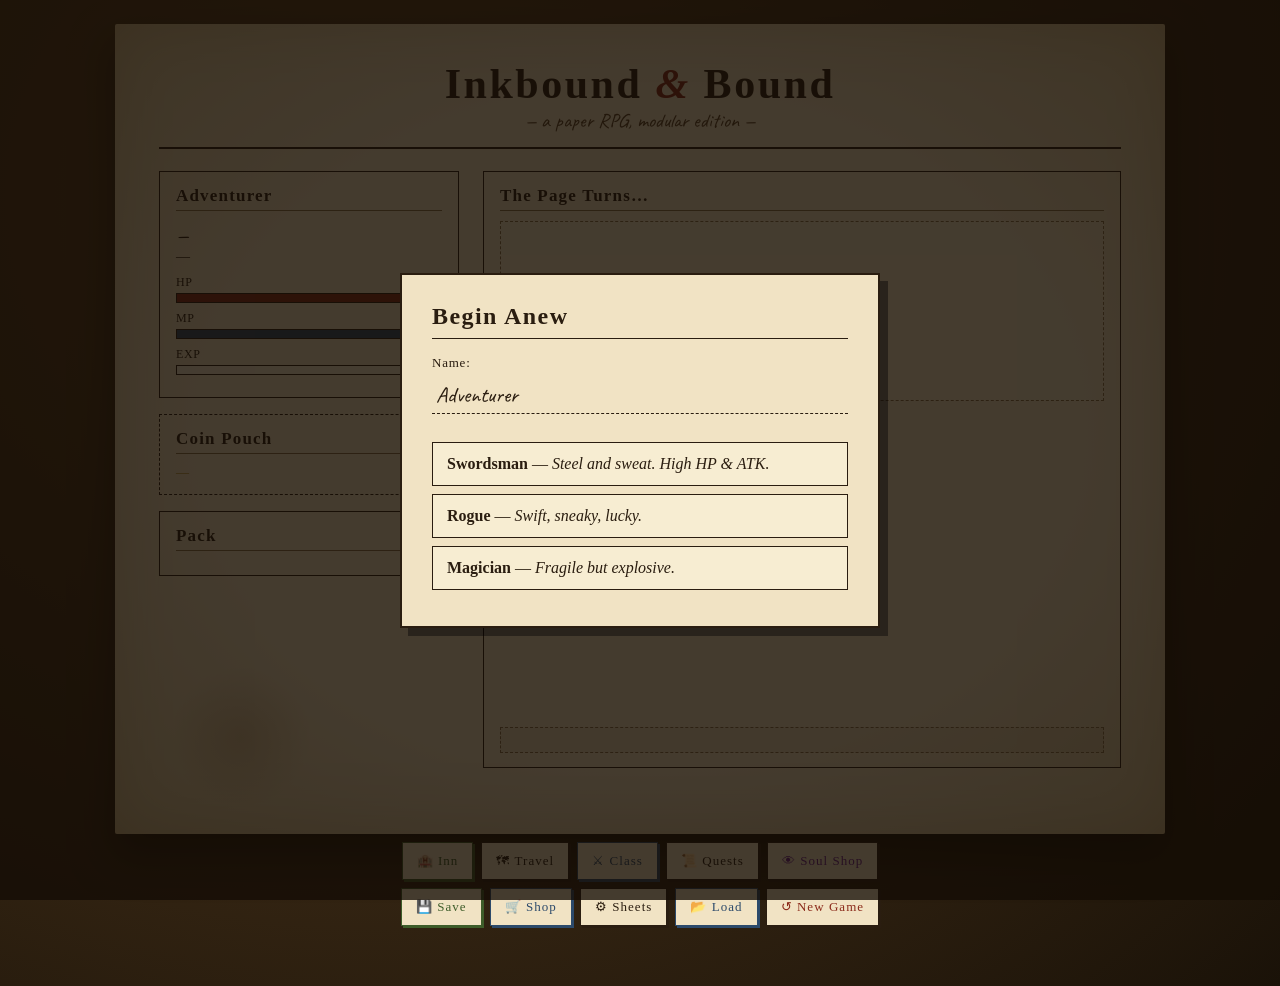
<file: inkbound_v05/index.html>
<!DOCTYPE html>
<html lang="en">
<head>
  <meta charset="UTF-8">
  <meta name="viewport" content="width=device-width, initial-scale=1.0">
  <title>Inkbound v0.5</title>
  <link rel="stylesheet" href="css/style.css">
</head>
<body>

<div class="paper">
  <header>
    <h1>Inkbound <span>&amp;</span> Bound</h1>
    <div class="sub">— a paper RPG, modular edition —</div>
  </header>

  <div class="columns">
    <aside>
      <div class="panel">
        <h2>Adventurer</h2>
        <div id="char-name" style="font-family:var(--hand);font-size:22px;">—</div>
        <div id="char-class" style="font-size:14px;">—</div>

        <div class="bar-label" style="margin-top:10px;"><span>HP</span><span id="hp-text">0/0</span></div>
        <div class="bar"><span id="hp-bar"  class="bar-fill hp-fill"  style="width:100%"></span></div>

        <div class="bar-label"><span>MP</span><span id="mp-text">0/0</span></div>
        <div class="bar"><span id="mp-bar"  class="bar-fill mp-fill"  style="width:100%"></span></div>

        <div class="bar-label"><span>EXP</span><span id="exp-text">0/10</span></div>
        <div class="bar"><span id="exp-bar" class="bar-fill exp-fill" style="width:0%"></span></div>

        <div id="stats"></div>
      </div>

      <div class="panel dashed">
        <h2>Coin Pouch</h2>
        <div id="currency">—</div>
      </div>

      <div class="panel">
        <h2>Pack</h2>
        <div id="inventory-list"></div>
      </div>
    </aside>

    <main>
      <div class="panel">
        <h2>The Page Turns…</h2>
        <div id="enemy-area"></div>
        <div id="log"></div>
        <div id="action-bar"></div>
      </div>
    </main>
  </div>
</div>

<!-- Modal -->
<div id="modal">
  <div class="modal-box" id="modal-body"></div>
</div>

<!-- Button bars -->
<div class="btn-bar">
  <button class="btn btn-rest"  onclick="openInn()">🏨 Inn</button>
  <button class="btn"           onclick="openTravel()">🗺 Travel</button>
  <button class="btn btn-skill" onclick="openClassChange()">⚔ Class</button>
  <button class="btn"           onclick="openQuestBoard()">📜 Quests</button>
  <button class="btn"           style="color:var(--purple)" onclick="openSoulShop()">👁 Soul Shop</button>
</div>
<div class="btn-bar">
  <button class="btn btn-rest"  onclick="gameSave()">💾 Save</button>
  <button class="btn btn-skill" onclick="openShop()">🛒 Shop</button>
  <button class="btn"           onclick="connectSheets()">⚙ Sheets</button>
  <button class="btn btn-skill" onclick="gameLoad()">📂 Load</button>
  <button class="btn"           style="color:var(--red)" onclick="gameReset()">↺ New Game</button>
</div>

<script type="module" src="js/main.js"></script>
</body>
</html>
</file>
<file: inkbound_v05/css/style.css>
/* Inkbound — modular version */
@import url('https://fonts.googleapis.com/css2?family=IM+Fell+English+SC&family=IM+Fell+English:ital@0;1&family=Caveat:wght@400;700&display=swap');

:root {
  --paper:     #f1e3c4;
  --paper-dk:  #d9c79a;
  --ink:       #2a1d10;
  --ink-soft:  #5a4226;
  --ink-fade:  #8a7048;
  --red:       #8b2a1a;
  --green:     #3e5d2a;
  --blue:      #2c4a6b;
  --gold:      #a8801c;
  --purple:    #6b1e8a;
  --serif:     'IM Fell English', serif;
  --caps:      'IM Fell English SC', serif;
  --hand:      'Caveat', cursive;
}

*, *::before, *::after { box-sizing: border-box; margin: 0; padding: 0; }

body {
  font-family: var(--serif);
  color: var(--ink);
  background: radial-gradient(ellipse at 30% 20%, #5a4022, #1a1208);
  min-height: 100vh;
  display: flex;
  flex-direction: column;
  align-items: center;
  padding: 24px 16px 60px;
}

/* ── Paper ────────────────────────────────── */
.paper {
  background:
    radial-gradient(circle at 12% 88%, rgba(120,75,30,.18) 0%, transparent 6%),
    radial-gradient(ellipse at 50% 50%, var(--paper) 60%, var(--paper-dk) 100%);
  box-shadow: 0 20px 40px rgba(0,0,0,.55), inset 0 0 60px rgba(120,80,30,.18);
  padding: 36px 44px 50px;
  border-radius: 2px;
  width: 100%;
  max-width: 1050px;
}

/* ── Header ───────────────────────────────── */
header { text-align: center; border-bottom: 2px solid var(--ink); padding-bottom: 14px; margin-bottom: 22px; }
header h1 { font-family: var(--caps); font-size: 42px; letter-spacing: .06em; }
header h1 span { color: var(--red); font-style: italic; }
.sub { font-family: var(--hand); font-size: 20px; color: var(--ink-soft); }

/* ── Layout ───────────────────────────────── */
.columns { display: grid; grid-template-columns: 300px 1fr; gap: 24px; }
@media (max-width: 800px) { .columns { grid-template-columns: 1fr; } }

/* ── Panel ────────────────────────────────── */
.panel { border: 1.5px solid var(--ink); padding: 14px 16px; margin-bottom: 16px; }
.panel.dashed { border-style: dashed; }
.panel h2 { font-family: var(--caps); font-size: 17px; letter-spacing: .07em;
             border-bottom: 1px solid var(--ink-fade); padding-bottom: 4px; margin-bottom: 10px; }

/* ── Stat rows ────────────────────────────── */
#stats { display: grid; grid-template-columns: 1fr 1fr; gap: 3px 12px; font-size: 14px; margin-top: 8px; }
.stat-row { display: flex; justify-content: space-between; border-bottom: 1px dotted var(--ink-fade); padding: 2px 0; }

/* ── Bars ─────────────────────────────────── */
.bar-label { display: flex; justify-content: space-between; font-family: var(--caps); font-size: 12px; letter-spacing: .05em; }
.bar { height: 10px; border: 1px solid var(--ink); background: rgba(255,255,255,.25); margin: 3px 0 8px; overflow: hidden; }
.bar-fill { display: block; height: 100%; transition: width .35s ease; }
.hp-fill  { background: var(--red); }
.mp-fill  { background: var(--blue); }
.exp-fill { background: var(--green); }

/* ── Currency ─────────────────────────────── */
#currency { font-family: var(--caps); font-size: 13px; letter-spacing: .06em; color: var(--gold); margin-top: 6px; }

/* ── Enemy card ───────────────────────────── */
/* Fixed-height enemy area — always reserves space, no layout shift */
#enemy-area {
  min-height: 180px;
  display: flex;
  align-items: center;
  justify-content: center;
  margin-bottom: 12px;
  border: 1.5px dashed var(--ink-fade);
  background: rgba(255,245,215,.2);
}
#enemy-area:empty::after {
  content: '— no encounter —';
  font-family: var(--hand);
  font-size: 18px;
  color: var(--ink-fade);
  letter-spacing: .05em;
}
.enemy-card { text-align: center; padding: 12px; width: 100%;
              border: 2px solid var(--ink); background: rgba(255,245,215,.4); }
.enemy-card.miniboss { border-color: var(--red); }
.enemy-sketch { font-size: 56px; line-height: 1; margin: 4px 0; }
.enemy-name { font-family: var(--caps); font-size: 20px; letter-spacing: .06em; }
.enemy-lvl { font-family: var(--hand); color: var(--ink-soft); font-size: 17px; }

/* ── Log ──────────────────────────────────── */
#log { height: 300px; overflow-y: auto; font-size: 15px; line-height: 1.6; padding-right: 4px; }
.log-entry         { margin-bottom: 5px; }
.log-entry.system  { color: var(--ink-soft); font-style: italic; }
.log-entry.combat  { color: var(--red); }
.log-entry.heal    { color: var(--green); }
.log-entry.loot    { color: var(--gold); font-weight: bold; }
.log-entry.special { color: var(--purple); font-weight: bold; }

/* ── Buttons ──────────────────────────────── */
#action-bar { display: grid; grid-template-columns: 1fr 1fr; gap: 10px; margin-top: 14px;
              padding: 12px; background: rgba(80,55,25,.06); border: 1px dashed var(--ink-fade); }

.btn { font-family: var(--caps); letter-spacing: .08em; cursor: pointer; border: 1.5px solid var(--ink);
       background: var(--paper); color: var(--ink); min-height: 52px; font-size: 14px;
       padding: 10px 12px; box-shadow: 2px 2px 0 var(--ink); transition: all .08s ease; width: 100%; }
.btn:hover:not(:disabled)  { background: var(--ink); color: var(--paper); transform: translate(1px,1px); box-shadow: 1px 1px 0 var(--ink); }
.btn:active:not(:disabled) { transform: translate(2px,2px); box-shadow: none; }
.btn:disabled { opacity: .4; cursor: not-allowed; }

.btn-attack { color: var(--red);    border-color: var(--red);    box-shadow: 2px 2px 0 var(--red);    font-weight: bold; grid-column: span 2; min-height: 60px; font-size: 17px; }
.btn-attack:hover:not(:disabled) { background: var(--red); color: var(--paper); }
.btn-skill  { color: var(--blue);   border-color: var(--blue);   box-shadow: 2px 2px 0 var(--blue); }
.btn-skill:hover:not(:disabled)  { background: var(--blue); color: var(--paper); }
.btn-rest   { color: var(--green);  border-color: var(--green);  box-shadow: 2px 2px 0 var(--green); }
.btn-rest:hover:not(:disabled)   { background: var(--green); color: var(--paper); }
.btn-flee   { color: var(--ink-soft); border-color: var(--ink-soft); }

/* ── Modal ────────────────────────────────── */
#modal { position: fixed; inset: 0; background: rgba(20,12,5,.78); display: none;
         align-items: center; justify-content: center; z-index: 99; padding: 20px; }
.modal-box { background: var(--paper); border: 2px solid var(--ink); padding: 28px 30px;
             max-width: 480px; width: 100%; box-shadow: 8px 8px 0 rgba(0,0,0,.4); }
.modal-box h2 { font-family: var(--caps); font-size: 24px; letter-spacing: .06em;
                border-bottom: 1px solid var(--ink); padding-bottom: 8px; margin-bottom: 14px; }
.modal-box label { font-family: var(--caps); font-size: 13px; letter-spacing: .06em; }
.modal-box input { font-family: var(--hand); font-size: 22px; background: transparent;
                   border: none; border-bottom: 1px dashed var(--ink); color: var(--ink);
                   padding: 4px; width: 100%; margin: 6px 0 14px; }

.class-card { border: 1.5px solid var(--ink); padding: 12px 14px; cursor: pointer;
              background: rgba(255,250,230,.4); margin-bottom: 8px; transition: all .1s; }
.class-card:hover { background: var(--ink); color: var(--paper); }

/* ── Inventory ─────────────────────────────── */
.inv-row { display:flex; justify-content:space-between; align-items:center;
           padding:6px 0; border-bottom:1px dotted var(--ink-fade); font-size:14px; }
.inv-row:last-child { border-bottom:none; }
.inv-row small { color:var(--ink-soft); font-style:italic; }

/* ── Equipment slots ───────────────────────── */
.equip-slot { display:flex; justify-content:space-between; font-size:13px;
              padding:3px 0; border-bottom:1px dotted var(--ink-fade); margin-bottom:2px; }
.slot-name { font-family:var(--caps); letter-spacing:.05em; color:var(--ink-soft); }
.eq-tag { font-family:var(--caps); font-size:10px; color:var(--red);
          border:1px solid var(--red); padding:0 3px; margin-left:4px; }
.inv-btn { min-height:32px !important; font-size:11px !important;
           width:auto !important; padding:3px 8px !important; }

/* ── Button bars ──────────────────────────── */
.btn-bar {
  display: flex; gap: 8px; justify-content: center;
  margin-top: 8px; flex-wrap: wrap;
}
.btn-bar .btn { min-height: 38px; font-size: 13px; width: auto; padding: 8px 14px; }

/* ── Special / void enemy ─────────────────── */
.enemy-card.special { border-color: var(--purple); box-shadow: 0 0 12px rgba(107,30,138,.4); }
.enemy-card.special .enemy-name { color: var(--purple); }

/* ── Current map highlight ────────────────── */
.class-card.current-map { border-color: var(--green); background: rgba(62,93,42,.08); }

/* ── Soul button ──────────────────────────── */
.btn-soul { color: var(--purple); border-color: var(--purple); box-shadow: 2px 2px 0 var(--purple); }
.btn-soul:hover:not(:disabled) { background: var(--purple); color: var(--paper); }

/* ── v0.5 Combat polish ──────────────────── */
@keyframes shake {
  0%,100% { transform: translateX(0); }
  20% { transform: translateX(-6px) rotate(-1deg); }
  40% { transform: translateX(6px)  rotate(1deg); }
  60% { transform: translateX(-4px); }
  80% { transform: translateX(4px); }
}
.enemy-card.hit { animation: shake .35s ease; }

@keyframes fadeOut {
  to { opacity: 0; transform: scale(.7) rotate(8deg); filter: blur(3px); }
}
.enemy-card.dying { animation: fadeOut .6s ease forwards; }

/* Floating damage numbers */
@keyframes dmgFloat {
  0%   { opacity: 1; transform: translate(-50%, 0) scale(.6); }
  20%  { opacity: 1; transform: translate(-50%, -20px) scale(1.3); }
  100% { opacity: 0; transform: translate(-50%, -80px) scale(1); }
}
.dmg-float {
  position: absolute; left: 50%; top: 40%;
  font-family: var(--caps); font-size: 32px; font-weight: bold;
  color: var(--red); text-shadow: 2px 2px 0 var(--paper), -1px -1px 0 var(--paper);
  pointer-events: none; animation: dmgFloat 1s ease-out forwards;
  letter-spacing: .05em;
}
.dmg-float.crit  { color: var(--gold); font-size: 42px; }
.dmg-float.heal  { color: var(--green); }
.dmg-float.miss  { color: var(--ink-soft); font-size: 22px; font-style: italic; }
.dmg-float.player { top: 60%; left: 30%; color: var(--blue); }

#enemy-area { position: relative; }

/* HP bar pulse on hit */
@keyframes hpFlash { 0%,100% { background: var(--red); } 50% { background: var(--gold); } }
.bar-fill.flash { animation: hpFlash .4s ease; }
</file>
